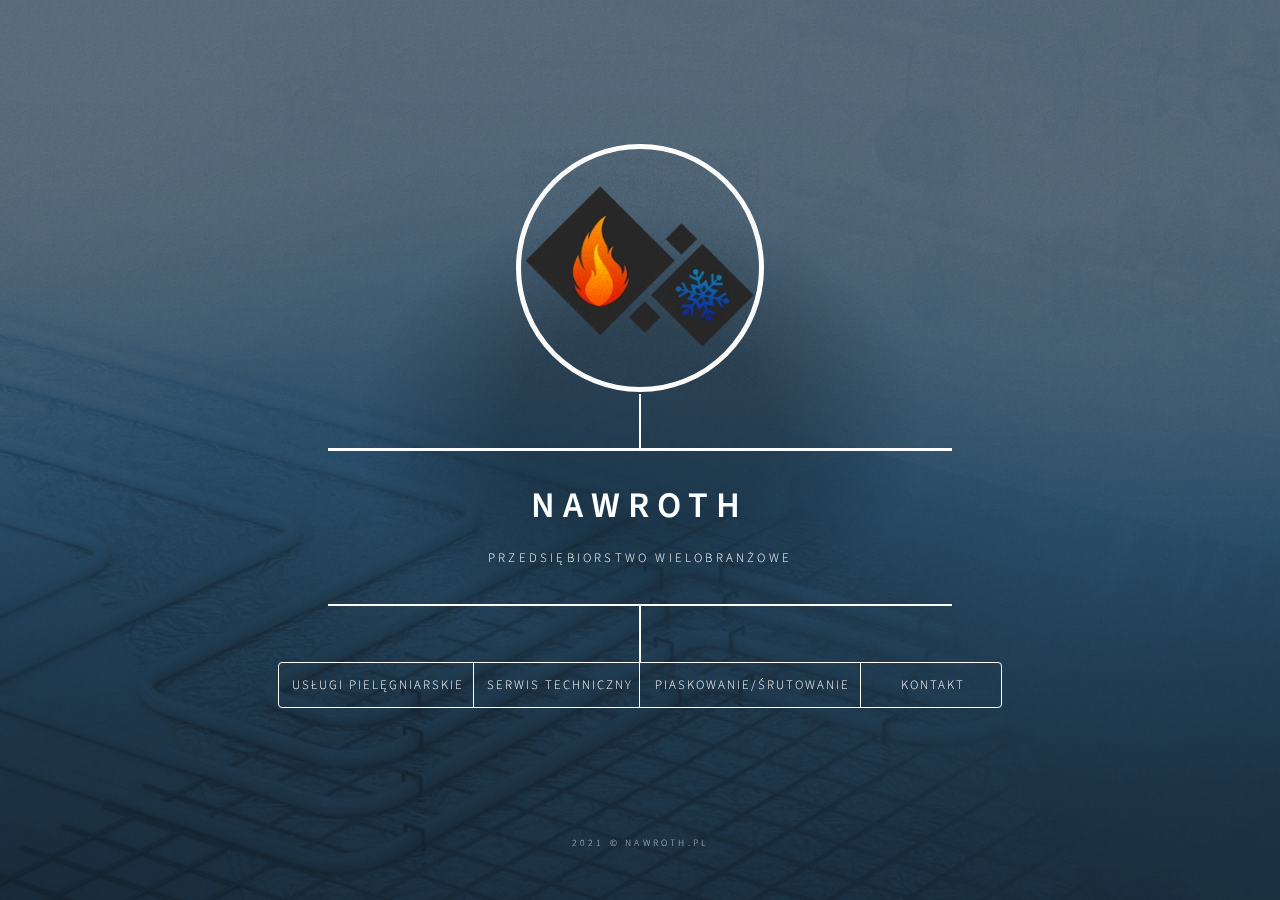
<file: index.html>
<!DOCTYPE HTML>
<html lang="pl">

<head>
	<meta http-equiv="Content-Type" content="text/html; charset=utf-8">
    <meta name="viewport" content="width=device-width, initial-scale=1">

    <title>Nawroth</title>
	
    <meta name="title" content="Nawroth">
    <meta name="description" content="Uslugi wielobranzowe naprawy hydrauliczne, serwis kotlow gazowych, uslugi pielegnacyjne, zastrzyki, obrobka scierna, piaskowanie, srutowanie.">
    <meta name="keywords" content="uslugi pielegnacyjne, serwis urzadzen grzewczych, piaskowanie, srutowanie, usuwanie rdzy, usuwanie zanieczyszczen, naprawy hydrauliczne, przeglad kotla gazowego, zastrzyki, pielegnacje odlezyn">
    <meta name="language" content="pl">
    <meta name="robots" content="index,follow">
	<meta property="og:type" content="website">
	<meta property="og:locale" content="pl_PL">
	<meta http-equiv="cache-control" content="max-age=259200">
	<meta http-equiv="cache-control" content="public">

    <meta name="og:title" content="Nawroth">
    <meta name="og:description" content="Uslugi wielobranzowe naprawy hydrauliczne, serwis kotlow gazowych, uslugi pielegnacyjne, zastrzyki, obrobka scierna, piaskowanie, srutowanie.">

    <link rel="stylesheet" href="assets/css/main.css">
    <noscript><link rel="stylesheet" href="assets/css/noscript.css"></noscript>
	
	<link rel="shortcut icon" href="favicon.ico" type="image/x-icon">
	<link rel="icon" href="favicon.ico" type="image/x-icon">
	<link rel="apple-touch-icon" sizes="180x180" src="assets/img/apple-icon-180x180.png">
	<link rel="icon" type="image/png" sizes="192x192"  src="assets/img/android-icon-192x192.png">
	<link rel="manifest" src="assets/manifest.json">

	<link rel="preconnect" href="https://fonts.gstatic.com" crossorigin>
	<link href="https://fonts.googleapis.com/css2?family=Source+Sans+Pro&display=swap" rel="stylesheet">
    <link rel="preload" href="assets/css/all.css" as="style">
    <link rel="preload" href="assets/css/main.css" as="style">
    <link rel="preload" href="https://fonts.googleapis.com/css2?family=Source+Sans+Pro&display=swap" as="style">
    <link rel="preload" href="assets/webfonts/fa-solid-900.woff2" as="font" type="font/woff2" crossorigin>

	<script defer="defer" id="cookieyes" type="text/javascript" rel="noreferrer" src="https://cdn-cookieyes.com/client_data/dd5b8030cf1541ffa885a582.js"></script>
	<script async src="https://www.googletagmanager.com/gtag/js?id=G-YCEMFHRQF1"></script>
	<script>
	  window.dataLayer = window.dataLayer || [];
	  function gtag(){dataLayer.push(arguments);}
	  gtag('js', new Date());

	  gtag('config', 'G-YCEMFHRQF1');
	</script>
	<!-- Google Tag Manager -->
	<script>(function(w,d,s,l,i){w[l]=w[l]||[];w[l].push({'gtm.start':
	new Date().getTime(),event:'gtm.js'});var f=d.getElementsByTagName(s)[0],
	j=d.createElement(s),dl=l!='dataLayer'?'&l='+l:'';j.async=true;j.src=
	'https://www.googletagmanager.com/gtm.js?id='+i+dl;f.parentNode.insertBefore(j,f);
	})(window,document,'script','dataLayer','GTM-5LZSD3N');</script>
	<!-- End Google Tag Manager -->

</head>

<body class="is-preload">

    <div id="wrapper">

        <header id="header">
            <div class="logo">
                <span class="image main"><picture><source type="image/webp" srcset="images/logo.webp"><img src="images/logo.webp" alt="Logo Nawroth" width="100%" height="100%"></img></picture></span>
            </div>
            <div class="content">
                <div class="inner">
                    <h1>Nawroth</h1>
                    <p>Przedsiębiorstwo wielobranżowe</p>
                </div>
            </div>
            <nav>
                <ul>
                    <li><a href="#uslugi-pielegniarskie">Usługi pielęgniarskie</a></li>
                    <li><a href="#serwis-techniczny">Serwis Techniczny</a></li>
                    <li><a href="#piaskowanie-srutowanie">Piaskowanie/Śrutowanie</a></li>
                    <li><a href="#kontakt">Kontakt</a></li>
                </ul>
            </nav>
        </header>

        <div id="main">

            <article id="uslugi-pielegniarskie">
                <h2 class="major">Usługi pielęgniarskie</h2>
                <span class="image main"><picture><source type="image/webp" srcset="images/uslugi-pielegniarskie.webp"><img src="images/uslugi-pielegniarskie.webp" alt="Usługi Pielęgniarskie" width="100%" height="100%"></img></picture></span>
				<br>
				<br>
				<p>Oferujemy dla państwa szeroki wachlasz usług pielegniarskich z dojazdem do domu chorego. W swoim składzie posiadmy wykwialifikową kadrę medyczną z wieloletnim doświadczeniem oraz ukończonymi kursami specjalistycznymi. Pomagamy z zakresu opieki i pielegnacji nad osobami chorymi w naszej ofercie znajdziesz m.in.</p>
					<ul>
						&#8226 <li>&#8226 &nbsp Toaleta ciała osób leżących,</li>
						&#8226 <li>&#8226 &nbsp Pielęgnacje odleżyn,</li>
						&#8226 <li>&#8226 &nbsp Pielegnacja owrzodzeń kończyn dolnych,</li>
						&#8226 <li>&#8226 &nbsp Iniekcje(zastrzyki) dożylne, podskórne, domięśniowe,</li>
						&#8226 <li>&#8226 &nbsp Zabieg stawiania baniek,</li>
						&#8226 <li>&#8226 &nbsp Kontrola poziomu cukru,</li>
						&#8226 <li>&#8226 &nbsp Pielęgnacja i wymiana stomii,</li>
						&#8226 <li>&#8226 &nbsp Cewnikowanie kobiet,</li>
						&#8226 <li>&#8226 &nbsp Zmiana opatrunków,</li>
						&#8226 <li>&#8226 &nbsp Założenie wenflonu,</li>
						&#8226 <li>&#8226 &nbsp Podłączenie kroplówki.</li>
					</ul>
					<br>
					<div class="table-wrapper">
						<table class="alt">
							<thead>
								<tr>
									<th colspan="6"></th>
								</tr>
							</thead>
							<tbody>
								<tr>
									<td colspan="1"></td>
									<td colspan="4"><center><strong><a href="#kontakt">W celu uzyskania więcej informacji zapraszamy do zakładki &nbsp<i class="fa-xs fas fa-envelope"></i>&nbsp Kontakt</a></strong></center></td>
									<td colspan="1"></td>
								</tr>
							</tbody>
							<tfoot>
								<tr>
									<td colspan="6"></td>
								</tr>
							</tfoot>
						</table>
					</div>
            </article>

            <article id="serwis-techniczny">
                <h2 class="major">Serwis Techniczny</h2>
                <span class="image main"><picture><source type="image/webp" srcset="images/serwis-techniczny.webp"><img src="images/serwis-techniczny.webp" alt="Serwis Techniczny" width="100%" height="100%"></img></picture></span>
                <br><br><p>Świadczymy dla was szeroki usługi z zakresu serwisu urządzeń grzewczych. Naprawiamy kotły gazowe, olejowe, pelletowe, elektyczne, pompy ciepła, klimatyzatory, centrale wentylacyjne   </p>
					<center><h2 class="major">Oferta</h2></center>
					<div class="table-wrapper">
						<table>
							<thead>
								<tr>
									<th colspan="2"><center><strong>Usługa</strong></center></th>
									<th colspan="5"></th>
									<th colspan="2"><center><strong>Cena</strong><br><i>(od)</i></center></th>
								</tr>
							</thead>
							<tbody>
								<tr>
									<td colspan="6">&#8226 <strong>Drobne naprawy hydrauliczne</strong><p><i>(Czyszczenie filtrów skośnych, wymiana filtrów wstępnych, wymiana uszczelek w kranie itp.)</i></p></td>
									<td colspan="2"><center><p>50zł</p></center></td>
								</tr>
								<tr>
									<td colspan="6" rowspan="2">&#8226 <strong>Przegląd kotła atmosferycznego</strong><p><i>(Kompletny przegląd kotła atmosferycznego składa się z wyczyszczenie powierzchni palnikowej wymiennika, elektrody jonizacyjnej i zapłonowej. Sprawdzenie szczeloności hydraulicznej i gazowej oraz poprawności działania urządzenia.)</i></p></td>
									<td colspan="2" rowspan="2"><center><p>150zł</p></center></td>
								</tr>								
								<tr>
								</tr>								
								<tr>
								</tr>
								<tr>
									<td colspan="6">&#8226 <strong>Przegląd kotła gazowego kondensacyjnego do 35 kW</strong><p><i>(Kompletny przegląd kotłow)</i></p></td>
									<td colspan="2"><center><p>200zł</p></center></td>
								</tr>
								<tr>
									<td colspan="6">&#8226 <strong>Przegląd kotła gazowego kondensacyjnego od 35 kW do 70kW</strong></td>
									<td colspan="2"><center><p>400zł</p></center></td>
								</tr>
							</tbody>
							<tfoot>
								<tr>
									<td colspan="7"></td>
									<td><br><aside><h4><a href="#kontakt"><p>Kontakt</p></a></h4></aside></td>
								</tr>
							</tfoot>
						</table>
					</div>
			</article>

            <article id="piaskowanie-srutowanie">
                <h2 class="major">Piaskowanie / Śrutowanie</h2>
                <span class="image main"><picture><source type="image/webp" srcset="images/piaskowanie-srutowanie.webp"><img src="images/piaskowanie-srutowanie.webp" alt="Piaskowanie Śrutowanie" width="100%" height="100%"></img></picture></span><br><br>
				<p>Piaskowanie to zabieg, który usuwa stara powierzchnie lakierniczą oraz korozję powstałą na metalu. Mimo że uzyskany efekt jest zbliżony do szlifowania, to jednak oczyszczona za pomocą piaskarki do piaskowania powierzchnia zyskuje delikatną szorstkość, która stanowi idealną bazę do malowania proszkowego. Czyszczenie powierzchni metalicznej odbywa się przy użyciu określonych materiałów ściernych pod ciśnieniem sprężonego powietrza lub pyłu.</p>
				<ul>
					&#8226 <li>&#8226 &nbsp Usunięcie powłok malarskich, rdzy i zanieczyszczeń,</li>
					&#8226 <li>&#8226 &nbsp Ujednolicenie powierzchni,</li>
					&#8226 <li>&#8226 &nbsp Usunięcie skutków poprzednich obróbek,</li>
					&#8226 <li>&#8226 &nbsp Nadanie odpowiedniej chropowatości w celu przygotowania powierzchni pod malowanie, metalizację natryskową, laminowanie.</li>
				</ul>
				<br>
				<aside><a href="#kontakt"><h4 style="text-align:right;padding:4px;">Kontakt</h4></a></aside>
			</article>

            <article id="kontakt">
                <h2 class="major">Kontakt</h2>
                <div class="table-wrapper">
                    <table>
                        <thead>
                            <tr>
                                <th colspan="3"><center><strong><i class="fa-xs fas fa-address-card"></i>&nbsp; Nazwa</strong></center></th>
                                <th colspan="5"><center><strong><i class="fa-xs fas fa-building"></i>&nbsp; Adres</strong></center></th>
                            </tr>
                        </thead>
                        <tbody>
                            <tr>
                                <td colspan="3"><center><h3>Dariusz Nawrot</h3></center></td>
                                <td colspan="5"><center><h4>ul. Grzybowa 11, 43-600 Jaworzno</h4></center></td>
                            </tr>
                        </tbody>
						<tfoot>
						</tfoot>
					</table>
                </div>
                <div class="table-wrapper">
					<table class="alt">
                        <thead>
							<tr>
                                <th colspan="2"><center><strong><i class="fa-xs fas fa-briefcase"></i>&nbsp; Oferta</strong></center></th>
                                <th colspan="1"></th>
                                <th colspan="5"><center><strong><i class="fa-xs fas fa-phone"></i>&nbsp; Telefon</strong></center></th>
                            </tr>
						</thead>
						<tbody>
                            <tr>
                                <td colspan="3"><strong>&nbsp; &nbsp; &nbsp; • &nbsp; Usługi pielęgniarskie</strong></td>
                                <td colspan="5"><center><p5><a href="tel:+48889662694">889-662-694</a></p5></center></td>
                            </tr>
                            <tr>
                                <td colspan="3"><strong>&nbsp; &nbsp; &nbsp; • &nbsp; Serwis urządzeń grzewczych</strong></td>
                                <td colspan="5"><center><p5><a href="tel:+48530071148">530-071-148</a></p5></center></td>
                            </tr>
							<tr>
                                <td colspan="3"><strong>&nbsp; &nbsp; &nbsp; • &nbsp; Obróbka ścierna</strong></td>
                                <td colspan="5"><center><p5><a href="tel:+48884310077">884-310-077</a></p5></center></td>
                            </tr>
							<tr>
								<td colspan="10">
									<br>
									<br>
									<center>
									<iframe class="googlemap" src="https://www.google.com/maps/embed?pb=!1m18!1m12!1m3!1d740.0737545733999!2d19.320381529268776!3d50.189149798715036!2m3!1f0!2f0!3f0!3m2!1i1024!2i768!4f13.1!3m3!1m2!1s0x4716e82da25211d9%3A0x5f634eada76bb0b9!2sGrzybowa%2011%2C%2043-600%20Jaworzno!5e1!3m2!1spl!2spl!4v1613688582220!5m2!1spl!2spl"></iframe>
									</center>
									<br>
									<br>
								</td>
                            </tr>
                            <tr>
                                <td colspan="8"><center><a href="#"><h6>Strona główna.</h6></a></center></td>
                            </tr>
                        </tbody>
						<tfoot>
							<tr>
								<th colspan="7">
								</th>
								<th colspan="1">
									<aside>
									<h4 style="text-align:right;padding:4px;"><a href="mailto:kontakt@nawroth.pl" target="_blank"><i class="fa-xs fas fa-envelope"></i> kontakt@nawroth.pl</a></h4>
									</aside>
								</th>
							</tr>
						</tfoot>
                    </table>
                </div>
            </article>

        </div>

        <footer id="footer">
            <p class="copyright">2021 &copy; NAWROTH.PL</p>
        </footer>

    </div>

    <div id="bg"></div>

    <script src="assets/js/jquery.min.js"></script>
    <script src="assets/js/browser.min.js"></script>
    <script src="assets/js/breakpoints.min.js"></script>
    <script src="assets/js/util.js"></script>
    <script src="assets/js/main.js"></script>


	<!-- Google Tag Manager (noscript) -->
	<noscript><iframe src="https://www.googletagmanager.com/ns.html?id=GTM-5LZSD3N"
	height="0" width="0" style="display:none;visibility:hidden"></iframe></noscript>
	<!-- End Google Tag Manager (noscript) -->
</body>

</html>
</file>
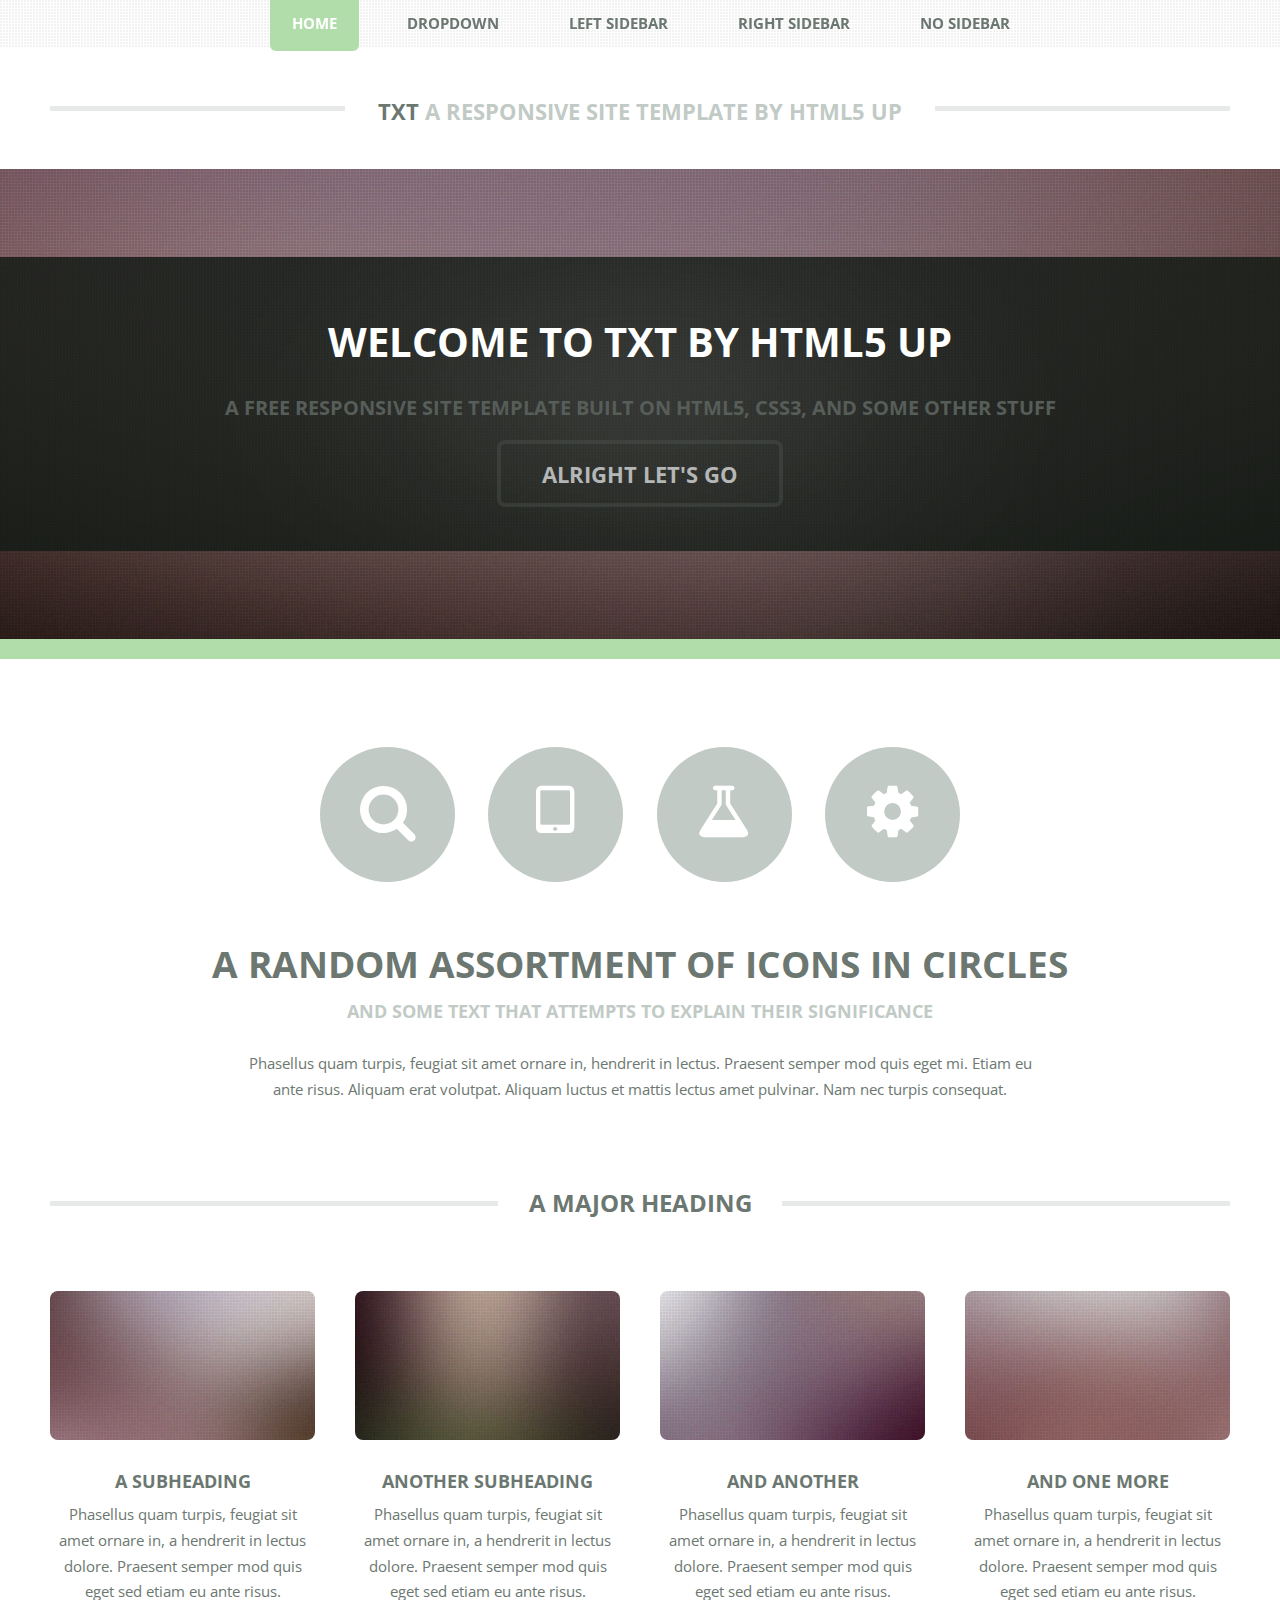
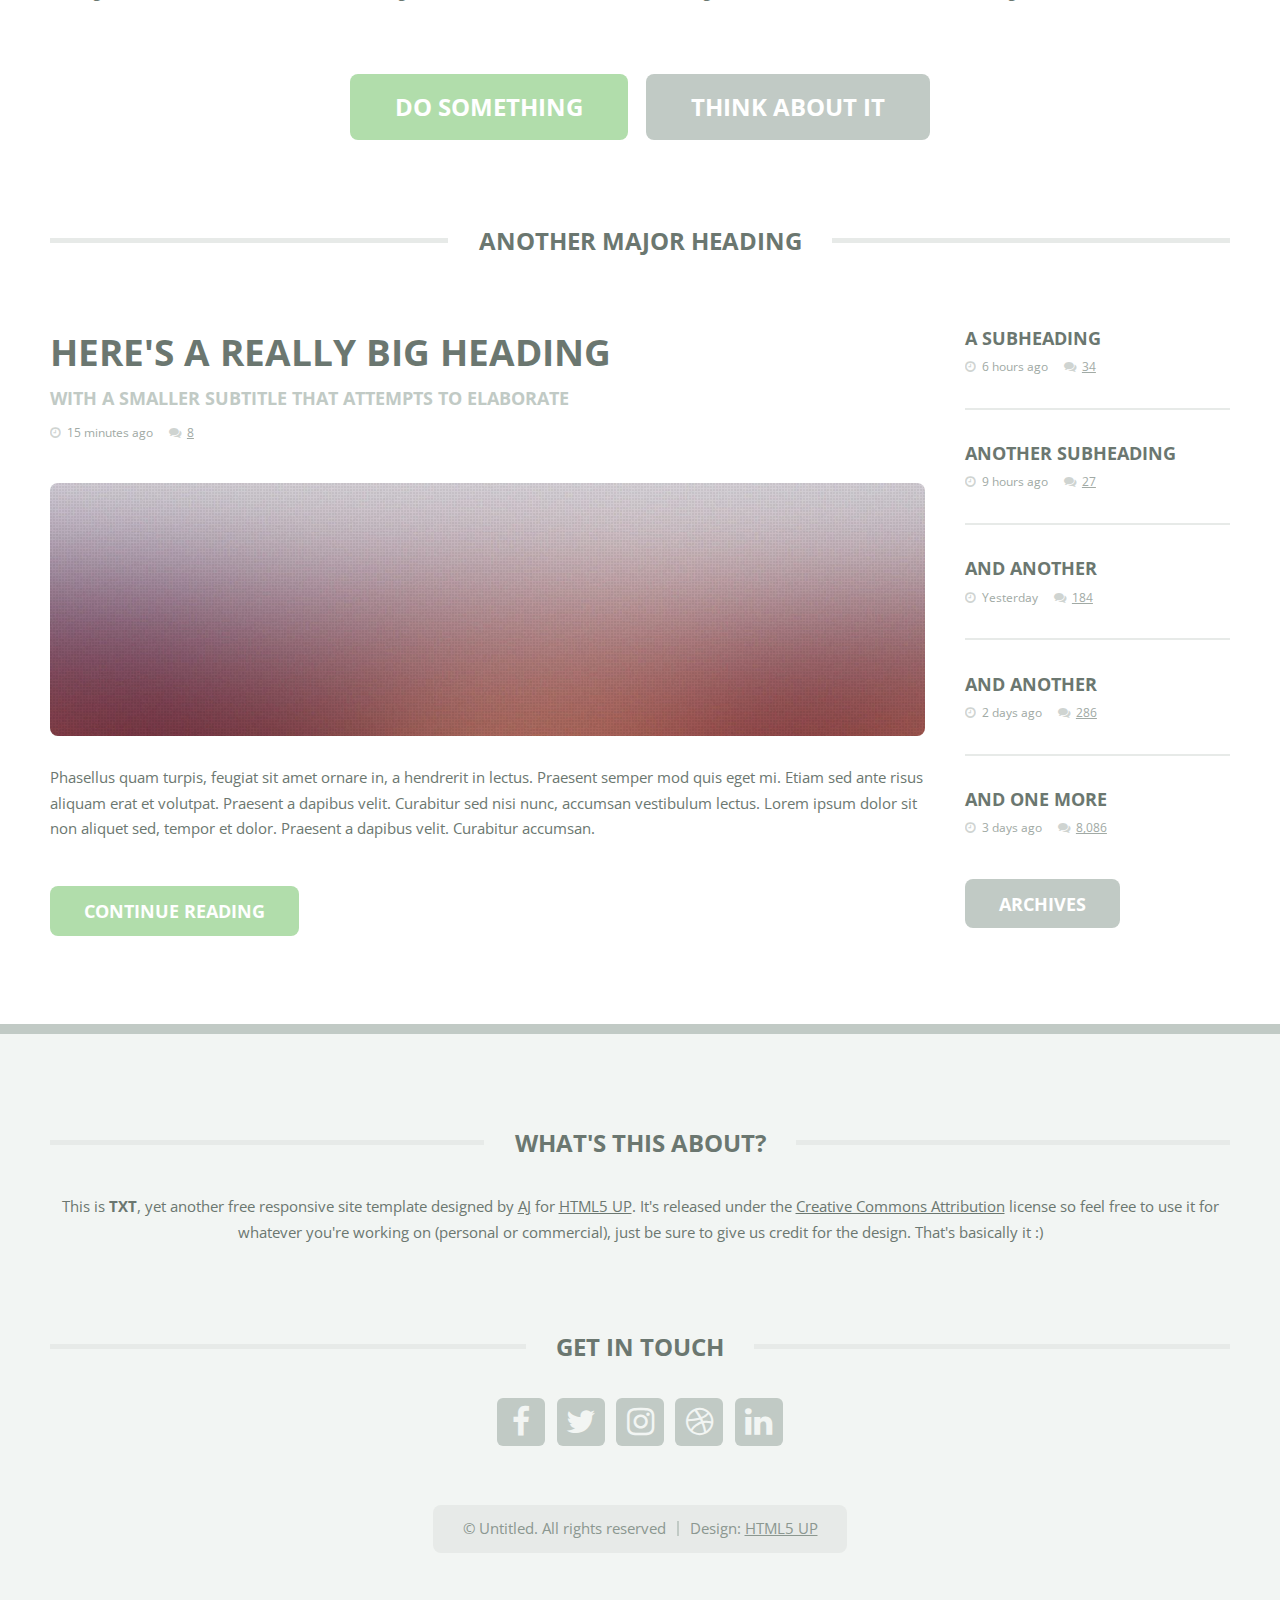
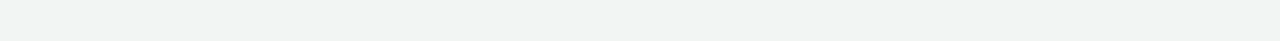
<file: html5up-txt/index.html>
<!DOCTYPE HTML>
<!--
	TXT by HTML5 UP
	html5up.net | @ajlkn
	Free for personal and commercial use under the CCA 3.0 license (html5up.net/license)
-->
<html>
	<head>
		<title>TXT by HTML5 UP</title>
		<meta charset="utf-8" />
		<meta name="viewport" content="width=device-width, initial-scale=1, user-scalable=no" />
		<link rel="stylesheet" href="assets/css/main.css" />
	</head>
	<body class="homepage is-preload">
		<div id="page-wrapper">

			<!-- Header -->
				<header id="header">
					<div class="logo container">
						<div>
							<h1><a href="index.html" id="logo">TXT</a></h1>
							<p>A responsive site template by HTML5 UP</p>
						</div>
					</div>
				</header>

			<!-- Nav -->
				<nav id="nav">
					<ul>
						<li class="current"><a href="index.html">Home</a></li>
						<li>
							<a href="#">Dropdown</a>
							<ul>
								<li><a href="#">Lorem ipsum dolor</a></li>
								<li><a href="#">Magna phasellus</a></li>
								<li>
									<a href="#">Phasellus consequat</a>
									<ul>
										<li><a href="#">Lorem ipsum dolor</a></li>
										<li><a href="#">Phasellus consequat</a></li>
										<li><a href="#">Magna phasellus</a></li>
										<li><a href="#">Etiam dolore nisl</a></li>
									</ul>
								</li>
								<li><a href="#">Veroeros feugiat</a></li>
							</ul>
						</li>
						<li><a href="left-sidebar.html">Left Sidebar</a></li>
						<li><a href="right-sidebar.html">Right Sidebar</a></li>
						<li><a href="no-sidebar.html">No Sidebar</a></li>
					</ul>
				</nav>

			<!-- Banner -->
				<section id="banner">
					<div class="content">
						<h2>Welcome to TXT by HTML5 UP</h2>
						<p>A free responsive site template built on HTML5, CSS3, and some other stuff</p>
						<a href="#main" class="button scrolly">Alright let's go</a>
					</div>
				</section>

			<!-- Main -->
				<section id="main">
					<div class="container">
						<div class="row gtr-200">
							<div class="col-12">

								<!-- Highlight -->
									<section class="box highlight">
										<ul class="special">
											<li><a href="#" class="icon fa-search"><span class="label">Magnifier</span></a></li>
											<li><a href="#" class="icon fa-tablet"><span class="label">Tablet</span></a></li>
											<li><a href="#" class="icon fa-flask"><span class="label">Flask</span></a></li>
											<li><a href="#" class="icon fa-cog"><span class="label">Cog?</span></a></li>
										</ul>
										<header>
											<h2>A random assortment of icons in circles</h2>
											<p>And some text that attempts to explain their significance</p>
										</header>
										<p>
											Phasellus quam turpis, feugiat sit amet ornare in, hendrerit in lectus. Praesent semper mod quis eget mi. Etiam eu<br />
											ante risus. Aliquam erat volutpat. Aliquam luctus et mattis lectus amet pulvinar. Nam nec turpis consequat.
										</p>
									</section>

							</div>
							<div class="col-12">

								<!-- Features -->
									<section class="box features">
										<h2 class="major"><span>A Major Heading</span></h2>
										<div>
											<div class="row">
												<div class="col-3 col-6-medium col-12-small">

													<!-- Feature -->
														<section class="box feature">
															<a href="#" class="image featured"><img src="images/pic01.jpg" alt="" /></a>
															<h3><a href="#">A Subheading</a></h3>
															<p>
																Phasellus quam turpis, feugiat sit amet ornare in, a hendrerit in
																lectus dolore. Praesent semper mod quis eget sed etiam eu ante risus.
															</p>
														</section>

												</div>
												<div class="col-3 col-6-medium col-12-small">

													<!-- Feature -->
														<section class="box feature">
															<a href="#" class="image featured"><img src="images/pic02.jpg" alt="" /></a>
															<h3><a href="#">Another Subheading</a></h3>
															<p>
																Phasellus quam turpis, feugiat sit amet ornare in, a hendrerit in
																lectus dolore. Praesent semper mod quis eget sed etiam eu ante risus.
															</p>
														</section>

												</div>
												<div class="col-3 col-6-medium col-12-small">

													<!-- Feature -->
														<section class="box feature">
															<a href="#" class="image featured"><img src="images/pic03.jpg" alt="" /></a>
															<h3><a href="#">And Another</a></h3>
															<p>
																Phasellus quam turpis, feugiat sit amet ornare in, a hendrerit in
																lectus dolore. Praesent semper mod quis eget sed etiam eu ante risus.
															</p>
														</section>

												</div>
												<div class="col-3 col-6-medium col-12-small">

													<!-- Feature -->
														<section class="box feature">
															<a href="#" class="image featured"><img src="images/pic04.jpg" alt="" /></a>
															<h3><a href="#">And One More</a></h3>
															<p>
																Phasellus quam turpis, feugiat sit amet ornare in, a hendrerit in
																lectus dolore. Praesent semper mod quis eget sed etiam eu ante risus.
															</p>
														</section>

												</div>
												<div class="col-12">
													<ul class="actions">
														<li><a href="#" class="button large">Do Something</a></li>
														<li><a href="#" class="button alt large">Think About It</a></li>
													</ul>
												</div>
											</div>
										</div>
									</section>

							</div>
							<div class="col-12">

								<!-- Blog -->
									<section class="box blog">
										<h2 class="major"><span>Another Major Heading</span></h2>
										<div>
											<div class="row">
												<div class="col-9 col-12-medium">
													<div class="content">

														<!-- Featured Post -->
															<article class="box post">
																<header>
																	<h3><a href="#">Here's a really big heading</a></h3>
																	<p>With a smaller subtitle that attempts to elaborate</p>
																	<ul class="meta">
																		<li class="icon fa-clock-o">15 minutes ago</li>
																		<li class="icon fa-comments"><a href="#">8</a></li>
																	</ul>
																</header>
																<a href="#" class="image featured"><img src="images/pic05.jpg" alt="" /></a>
																<p>
																	Phasellus quam turpis, feugiat sit amet ornare in, a hendrerit in lectus. Praesent
																	semper mod quis eget mi. Etiam sed ante risus aliquam erat et volutpat. Praesent a
																	dapibus velit. Curabitur sed nisi nunc, accumsan vestibulum lectus. Lorem ipsum
																	dolor sit non aliquet sed, tempor et dolor.  Praesent a dapibus velit. Curabitur
																	accumsan.
																</p>
																<a href="#" class="button">Continue Reading</a>
															</article>

													</div>
												</div>
												<div class="col-3 col-12-medium">
													<div class="sidebar">

														<!-- Archives -->
															<ul class="divided">
																<li>
																	<article class="box post-summary">
																		<h3><a href="#">A Subheading</a></h3>
																		<ul class="meta">
																			<li class="icon fa-clock-o">6 hours ago</li>
																			<li class="icon fa-comments"><a href="#">34</a></li>
																		</ul>
																	</article>
																</li>
																<li>
																	<article class="box post-summary">
																		<h3><a href="#">Another Subheading</a></h3>
																		<ul class="meta">
																			<li class="icon fa-clock-o">9 hours ago</li>
																			<li class="icon fa-comments"><a href="#">27</a></li>
																		</ul>
																	</article>
																</li>
																<li>
																	<article class="box post-summary">
																		<h3><a href="#">And Another</a></h3>
																		<ul class="meta">
																			<li class="icon fa-clock-o">Yesterday</li>
																			<li class="icon fa-comments"><a href="#">184</a></li>
																		</ul>
																	</article>
																</li>
																<li>
																	<article class="box post-summary">
																		<h3><a href="#">And Another</a></h3>
																		<ul class="meta">
																			<li class="icon fa-clock-o">2 days ago</li>
																			<li class="icon fa-comments"><a href="#">286</a></li>
																		</ul>
																	</article>
																</li>
																<li>
																	<article class="box post-summary">
																		<h3><a href="#">And One More</a></h3>
																		<ul class="meta">
																			<li class="icon fa-clock-o">3 days ago</li>
																			<li class="icon fa-comments"><a href="#">8,086</a></li>
																		</ul>
																	</article>
																</li>
															</ul>
															<a href="#" class="button alt">Archives</a>

													</div>
												</div>
											</div>
										</div>
									</section>

							</div>
						</div>
					</div>
				</section>

			<!-- Footer -->
				<footer id="footer">
					<div class="container">
						<div class="row gtr-200">
							<div class="col-12">

								<!-- About -->
									<section>
										<h2 class="major"><span>What's this about?</span></h2>
										<p>
											This is <strong>TXT</strong>, yet another free responsive site template designed by
											<a href="http://twitter.com/ajlkn">AJ</a> for <a href="http://html5up.net">HTML5 UP</a>. It's released under the
											<a href="http://html5up.net/license/">Creative Commons Attribution</a> license so feel free to use it for
											whatever you're working on (personal or commercial), just be sure to give us credit for the design.
											That's basically it :)
										</p>
									</section>

							</div>
							<div class="col-12">

								<!-- Contact -->
									<section>
										<h2 class="major"><span>Get in touch</span></h2>
										<ul class="contact">
											<li><a class="icon fa-facebook" href="#"><span class="label">Facebook</span></a></li>
											<li><a class="icon fa-twitter" href="#"><span class="label">Twitter</span></a></li>
											<li><a class="icon fa-instagram" href="#"><span class="label">Instagram</span></a></li>
											<li><a class="icon fa-dribbble" href="#"><span class="label">Dribbble</span></a></li>
											<li><a class="icon fa-linkedin" href="#"><span class="label">LinkedIn</span></a></li>
										</ul>
									</section>

							</div>
						</div>

						<!-- Copyright -->
							<div id="copyright">
								<ul class="menu">
									<li>&copy; Untitled. All rights reserved</li><li>Design: <a href="http://html5up.net">HTML5 UP</a></li>
								</ul>
							</div>

					</div>
				</footer>

		</div>

		<!-- Scripts -->
			<script src="assets/js/jquery.min.js"></script>
			<script src="assets/js/jquery.dropotron.min.js"></script>
			<script src="assets/js/jquery.scrolly.min.js"></script>
			<script src="assets/js/browser.min.js"></script>
			<script src="assets/js/breakpoints.min.js"></script>
			<script src="assets/js/util.js"></script>
			<script src="assets/js/main.js"></script>

	</body>
</html>
</file>
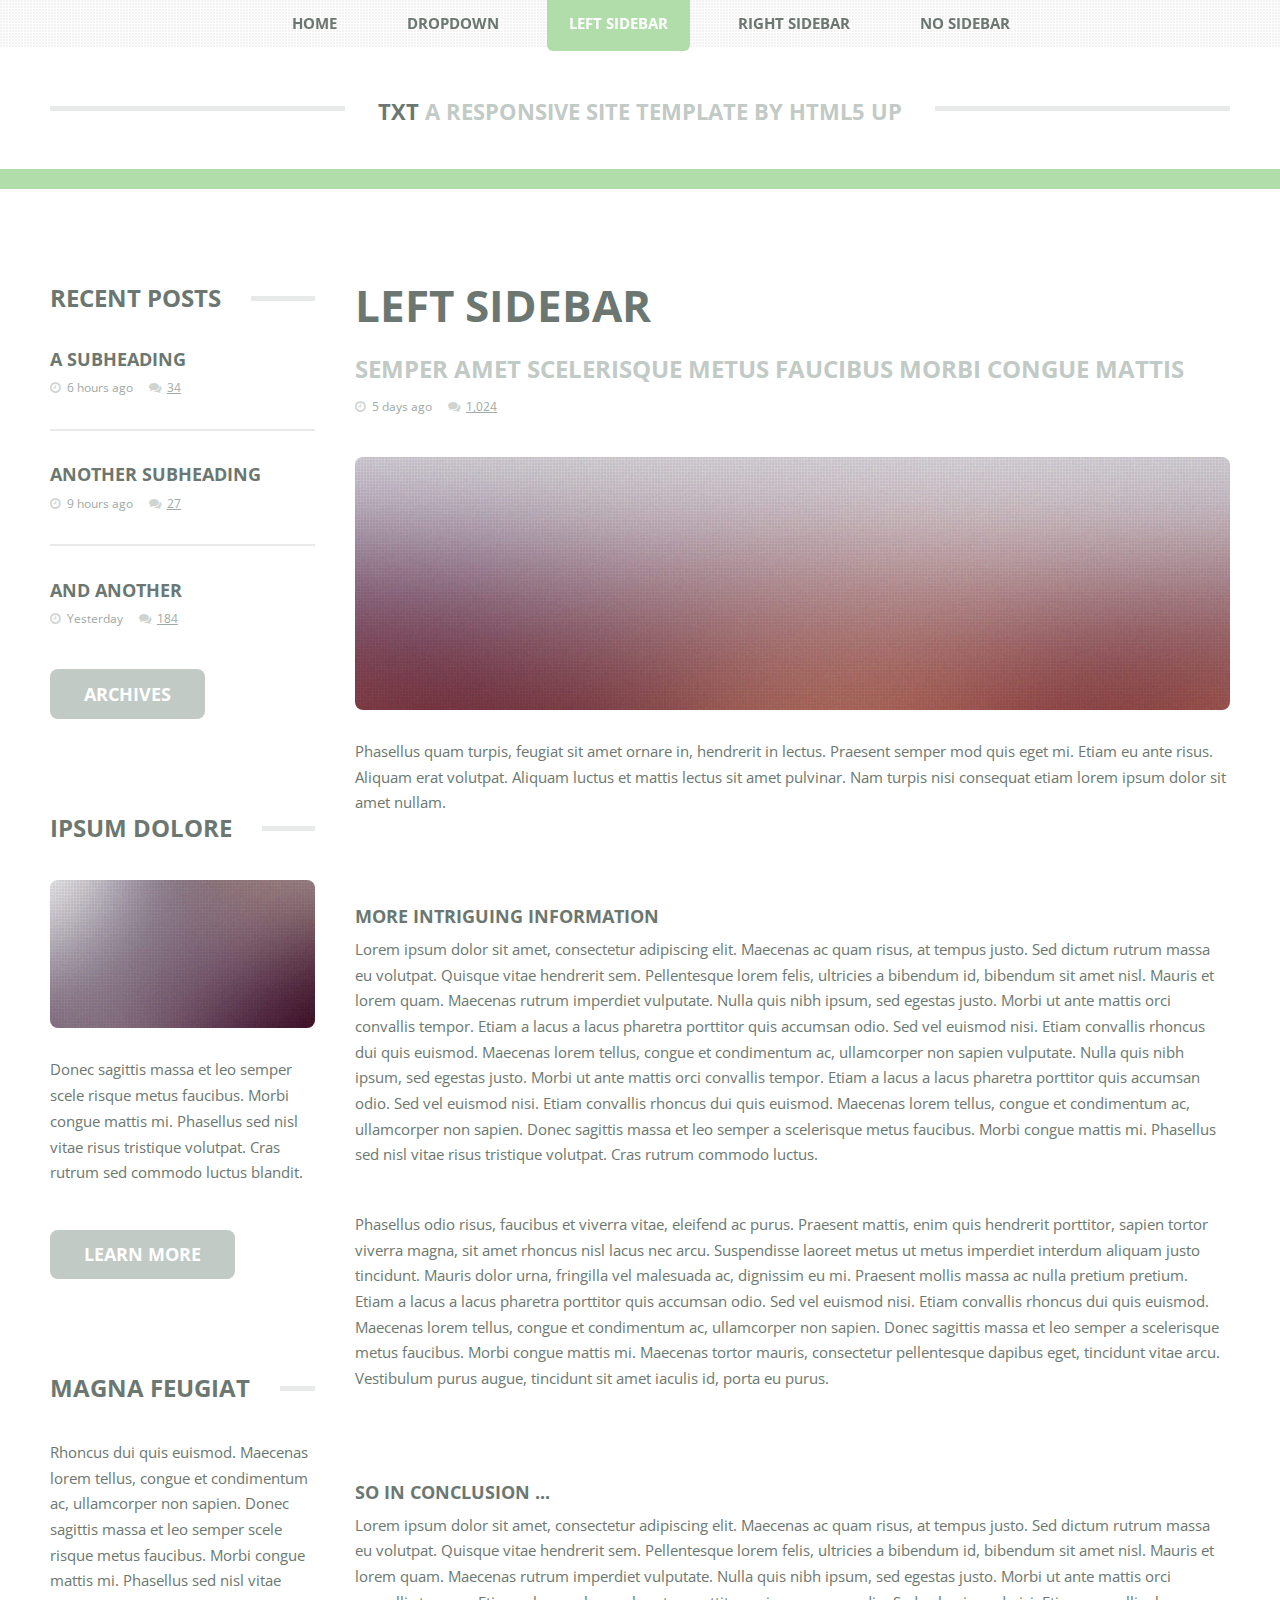
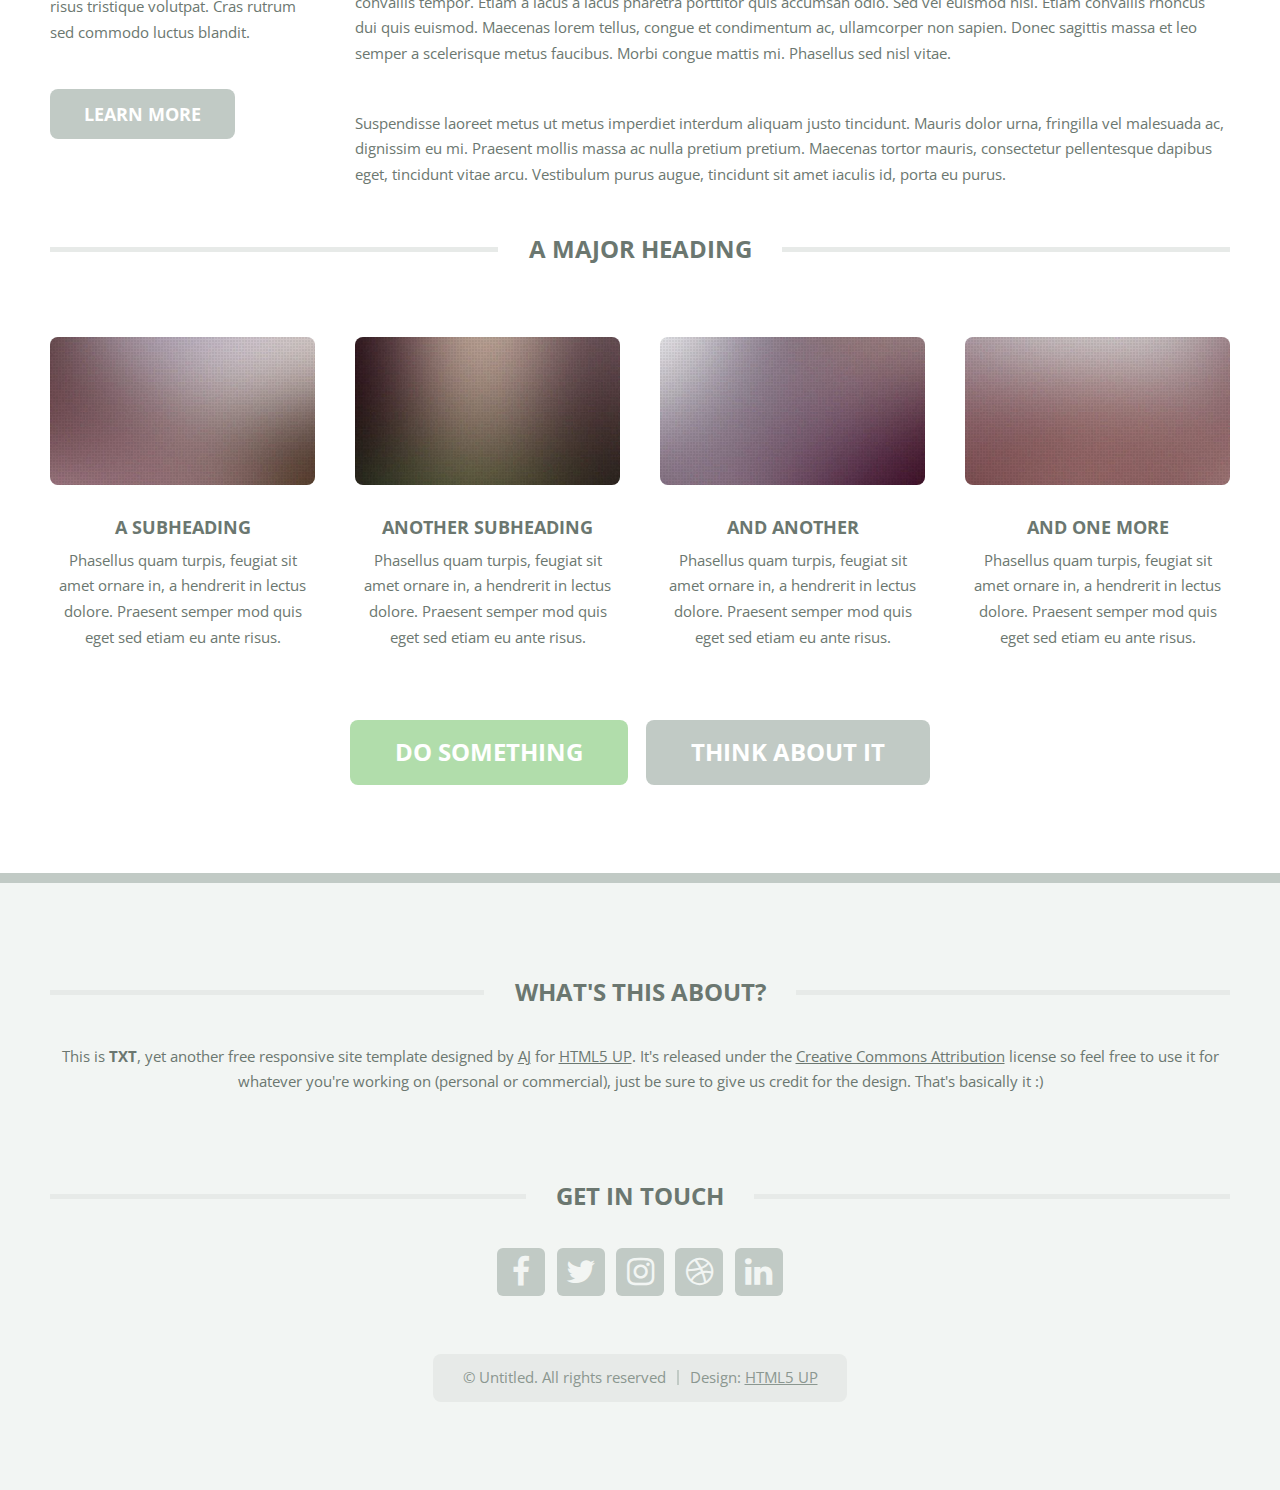
<file: html5up-txt/left-sidebar.html>
<!DOCTYPE HTML>
<!--
	TXT by HTML5 UP
	html5up.net | @ajlkn
	Free for personal and commercial use under the CCA 3.0 license (html5up.net/license)
-->
<html>
	<head>
		<title>Left Sidebar - TXT by HTML5 UP</title>
		<meta charset="utf-8" />
		<meta name="viewport" content="width=device-width, initial-scale=1, user-scalable=no" />
		<link rel="stylesheet" href="assets/css/main.css" />
	</head>
	<body class="is-preload">
		<div id="page-wrapper">

			<!-- Header -->
				<header id="header">
					<div class="logo container">
						<div>
							<h1><a href="index.html" id="logo">TXT</a></h1>
							<p>A responsive site template by HTML5 UP</p>
						</div>
					</div>
				</header>

			<!-- Nav -->
				<nav id="nav">
					<ul>
						<li><a href="index.html">Home</a></li>
						<li>
							<a href="#">Dropdown</a>
							<ul>
								<li><a href="#">Lorem ipsum dolor</a></li>
								<li><a href="#">Magna phasellus</a></li>
								<li>
									<a href="#">Phasellus consequat</a>
									<ul>
										<li><a href="#">Lorem ipsum dolor</a></li>
										<li><a href="#">Phasellus consequat</a></li>
										<li><a href="#">Magna phasellus</a></li>
										<li><a href="#">Etiam dolore nisl</a></li>
									</ul>
								</li>
								<li><a href="#">Veroeros feugiat</a></li>
							</ul>
						</li>
						<li class="current"><a href="left-sidebar.html">Left Sidebar</a></li>
						<li><a href="right-sidebar.html">Right Sidebar</a></li>
						<li><a href="no-sidebar.html">No Sidebar</a></li>
					</ul>
				</nav>

			<!-- Main -->
				<section id="main">
					<div class="container">
						<div class="row">
							<div class="col-3 col-12-medium">
								<div class="sidebar">

									<!-- Sidebar -->

										<!-- Recent Posts -->
											<section>
												<h2 class="major"><span>Recent Posts</span></h2>
												<ul class="divided">
													<li>
														<article class="box post-summary">
															<h3><a href="#">A Subheading</a></h3>
															<ul class="meta">
																<li class="icon fa-clock-o">6 hours ago</li>
																<li class="icon fa-comments"><a href="#">34</a></li>
															</ul>
														</article>
													</li>
													<li>
														<article class="box post-summary">
															<h3><a href="#">Another Subheading</a></h3>
															<ul class="meta">
																<li class="icon fa-clock-o">9 hours ago</li>
																<li class="icon fa-comments"><a href="#">27</a></li>
															</ul>
														</article>
													</li>
													<li>
														<article class="box post-summary">
															<h3><a href="#">And Another</a></h3>
															<ul class="meta">
																<li class="icon fa-clock-o">Yesterday</li>
																<li class="icon fa-comments"><a href="#">184</a></li>
															</ul>
														</article>
													</li>
												</ul>
												<a href="#" class="button alt">Archives</a>
											</section>

										<!-- Something -->
											<section>
												<h2 class="major"><span>Ipsum Dolore</span></h2>
												<a href="#" class="image featured"><img src="images/pic03.jpg" alt="" /></a>
												<p>
													Donec sagittis massa et leo semper scele risque metus faucibus. Morbi congue mattis mi.
													Phasellus sed nisl vitae risus tristique volutpat. Cras rutrum sed commodo luctus blandit.
												</p>
												<a href="#" class="button alt">Learn more</a>
											</section>

										<!-- Something -->
											<section>
												<h2 class="major"><span>Magna Feugiat</span></h2>
												<p>
													Rhoncus dui quis euismod. Maecenas lorem tellus, congue et condimentum ac, ullamcorper non sapien.
													Donec sagittis massa et leo semper scele risque metus faucibus. Morbi congue mattis mi.
													Phasellus sed nisl vitae risus tristique volutpat. Cras rutrum sed commodo luctus blandit.
												</p>
												<a href="#" class="button alt">Learn more</a>
											</section>

								</div>
							</div>
							<div class="col-9 col-12-medium imp-medium">
								<div class="content">

									<!-- Content -->

										<article class="box page-content">

											<header>
												<h2>Left Sidebar</h2>
												<p>Semper amet scelerisque metus faucibus morbi congue mattis</p>
												<ul class="meta">
													<li class="icon fa-clock-o">5 days ago</li>
													<li class="icon fa-comments"><a href="#">1,024</a></li>
												</ul>
											</header>

											<section>
												<span class="image featured"><img src="images/pic05.jpg" alt="" /></span>
												<p>
													Phasellus quam turpis, feugiat sit amet ornare in, hendrerit in lectus.
													Praesent semper mod quis eget mi. Etiam eu ante risus. Aliquam erat volutpat.
													Aliquam luctus et mattis lectus sit amet pulvinar. Nam turpis nisi
													consequat etiam lorem ipsum dolor sit amet nullam.
												</p>
											</section>

											<section>
												<h3>More intriguing information</h3>
												<p>
													Lorem ipsum dolor sit amet, consectetur adipiscing elit. Maecenas ac quam risus, at tempus
													justo. Sed dictum rutrum massa eu volutpat. Quisque vitae hendrerit sem. Pellentesque lorem felis,
													ultricies a bibendum id, bibendum sit amet nisl. Mauris et lorem quam. Maecenas rutrum imperdiet
													vulputate. Nulla quis nibh ipsum, sed egestas justo. Morbi ut ante mattis orci convallis tempor.
													Etiam a lacus a lacus pharetra porttitor quis accumsan odio. Sed vel euismod nisi. Etiam convallis
													rhoncus dui quis euismod. Maecenas lorem tellus, congue et condimentum ac, ullamcorper non sapien
													vulputate. Nulla quis nibh ipsum, sed egestas justo. Morbi ut ante mattis orci convallis tempor.
													Etiam a lacus a lacus pharetra porttitor quis accumsan odio. Sed vel euismod nisi. Etiam convallis
													rhoncus dui quis euismod. Maecenas lorem tellus, congue et condimentum ac, ullamcorper non sapien.
													Donec sagittis massa et leo semper a scelerisque metus faucibus. Morbi congue mattis mi.
													Phasellus sed nisl vitae risus tristique volutpat. Cras rutrum commodo luctus.
												</p>
												<p>
													Phasellus odio risus, faucibus et viverra vitae, eleifend ac purus. Praesent mattis, enim
													quis hendrerit porttitor, sapien tortor viverra magna, sit amet rhoncus nisl lacus nec arcu.
													Suspendisse laoreet metus ut metus imperdiet interdum aliquam justo tincidunt. Mauris dolor urna,
													fringilla vel malesuada ac, dignissim eu mi. Praesent mollis massa ac nulla pretium pretium.
													Etiam a lacus a lacus pharetra porttitor quis accumsan odio. Sed vel euismod nisi. Etiam convallis
													rhoncus dui quis euismod. Maecenas lorem tellus, congue et condimentum ac, ullamcorper non sapien.
													Donec sagittis massa et leo semper a scelerisque metus faucibus. Morbi congue mattis mi.
													Maecenas tortor mauris, consectetur pellentesque dapibus eget, tincidunt vitae arcu.
													Vestibulum purus augue, tincidunt sit amet iaculis id, porta eu purus.
												</p>
											</section>

											<section>
												<h3>So in conclusion ...</h3>
												<p>
													Lorem ipsum dolor sit amet, consectetur adipiscing elit. Maecenas ac quam risus, at tempus
													justo. Sed dictum rutrum massa eu volutpat. Quisque vitae hendrerit sem. Pellentesque lorem felis,
													ultricies a bibendum id, bibendum sit amet nisl. Mauris et lorem quam. Maecenas rutrum imperdiet
													vulputate. Nulla quis nibh ipsum, sed egestas justo. Morbi ut ante mattis orci convallis tempor.
													Etiam a lacus a lacus pharetra porttitor quis accumsan odio. Sed vel euismod nisi. Etiam convallis
													rhoncus dui quis euismod. Maecenas lorem tellus, congue et condimentum ac, ullamcorper non sapien.
													Donec sagittis massa et leo semper a scelerisque metus faucibus. Morbi congue mattis mi.
													Phasellus sed nisl vitae.
												</p>
												<p>
													Suspendisse laoreet metus ut metus imperdiet interdum aliquam justo tincidunt. Mauris dolor urna,
													fringilla vel malesuada ac, dignissim eu mi. Praesent mollis massa ac nulla pretium pretium.
													Maecenas tortor mauris, consectetur pellentesque dapibus eget, tincidunt vitae arcu.
													Vestibulum purus augue, tincidunt sit amet iaculis id, porta eu purus.
												</p>
											</section>

										</article>

								</div>
							</div>
							<div class="col-12">

								<!-- Features -->
									<section class="box features">
										<h2 class="major"><span>A Major Heading</span></h2>
										<div>
											<div class="row">
												<div class="col-3 col-6-medium col-12-small">

													<!-- Feature -->
														<section class="box feature">
															<a href="#" class="image featured"><img src="images/pic01.jpg" alt="" /></a>
															<h3><a href="#">A Subheading</a></h3>
															<p>
																Phasellus quam turpis, feugiat sit amet ornare in, a hendrerit in
																lectus dolore. Praesent semper mod quis eget sed etiam eu ante risus.
															</p>
														</section>

												</div>
												<div class="col-3 col-6-medium col-12-small">

													<!-- Feature -->
														<section class="box feature">
															<a href="#" class="image featured"><img src="images/pic02.jpg" alt="" /></a>
															<h3><a href="#">Another Subheading</a></h3>
															<p>
																Phasellus quam turpis, feugiat sit amet ornare in, a hendrerit in
																lectus dolore. Praesent semper mod quis eget sed etiam eu ante risus.
															</p>
														</section>

												</div>
												<div class="col-3 col-6-medium col-12-small">

													<!-- Feature -->
														<section class="box feature">
															<a href="#" class="image featured"><img src="images/pic03.jpg" alt="" /></a>
															<h3><a href="#">And Another</a></h3>
															<p>
																Phasellus quam turpis, feugiat sit amet ornare in, a hendrerit in
																lectus dolore. Praesent semper mod quis eget sed etiam eu ante risus.
															</p>
														</section>

												</div>
												<div class="col-3 col-6-medium col-12-small">

													<!-- Feature -->
														<section class="box feature">
															<a href="#" class="image featured"><img src="images/pic04.jpg" alt="" /></a>
															<h3><a href="#">And One More</a></h3>
															<p>
																Phasellus quam turpis, feugiat sit amet ornare in, a hendrerit in
																lectus dolore. Praesent semper mod quis eget sed etiam eu ante risus.
															</p>
														</section>

												</div>
												<div class="col-12">
													<ul class="actions">
														<li><a href="#" class="button large">Do Something</a></li>
														<li><a href="#" class="button alt large">Think About It</a></li>
													</ul>
												</div>
											</div>
										</div>
									</section>

							</div>
						</div>
					</div>
				</section>

			<!-- Footer -->
				<footer id="footer">
					<div class="container">
						<div class="row gtr-200">
							<div class="col-12">

								<!-- About -->
									<section>
										<h2 class="major"><span>What's this about?</span></h2>
										<p>
											This is <strong>TXT</strong>, yet another free responsive site template designed by
											<a href="http://twitter.com/ajlkn">AJ</a> for <a href="http://html5up.net">HTML5 UP</a>. It's released under the
											<a href="http://html5up.net/license/">Creative Commons Attribution</a> license so feel free to use it for
											whatever you're working on (personal or commercial), just be sure to give us credit for the design.
											That's basically it :)
										</p>
									</section>

							</div>
							<div class="col-12">

								<!-- Contact -->
									<section>
										<h2 class="major"><span>Get in touch</span></h2>
										<ul class="contact">
											<li><a class="icon fa-facebook" href="#"><span class="label">Facebook</span></a></li>
											<li><a class="icon fa-twitter" href="#"><span class="label">Twitter</span></a></li>
											<li><a class="icon fa-instagram" href="#"><span class="label">Instagram</span></a></li>
											<li><a class="icon fa-dribbble" href="#"><span class="label">Dribbble</span></a></li>
											<li><a class="icon fa-linkedin" href="#"><span class="label">LinkedIn</span></a></li>
										</ul>
									</section>

							</div>
						</div>

						<!-- Copyright -->
							<div id="copyright">
								<ul class="menu">
									<li>&copy; Untitled. All rights reserved</li><li>Design: <a href="http://html5up.net">HTML5 UP</a></li>
								</ul>
							</div>

					</div>
				</footer>

		</div>

		<!-- Scripts -->
			<script src="assets/js/jquery.min.js"></script>
			<script src="assets/js/jquery.dropotron.min.js"></script>
			<script src="assets/js/jquery.scrolly.min.js"></script>
			<script src="assets/js/browser.min.js"></script>
			<script src="assets/js/breakpoints.min.js"></script>
			<script src="assets/js/util.js"></script>
			<script src="assets/js/main.js"></script>

	</body>
</html>
</file>
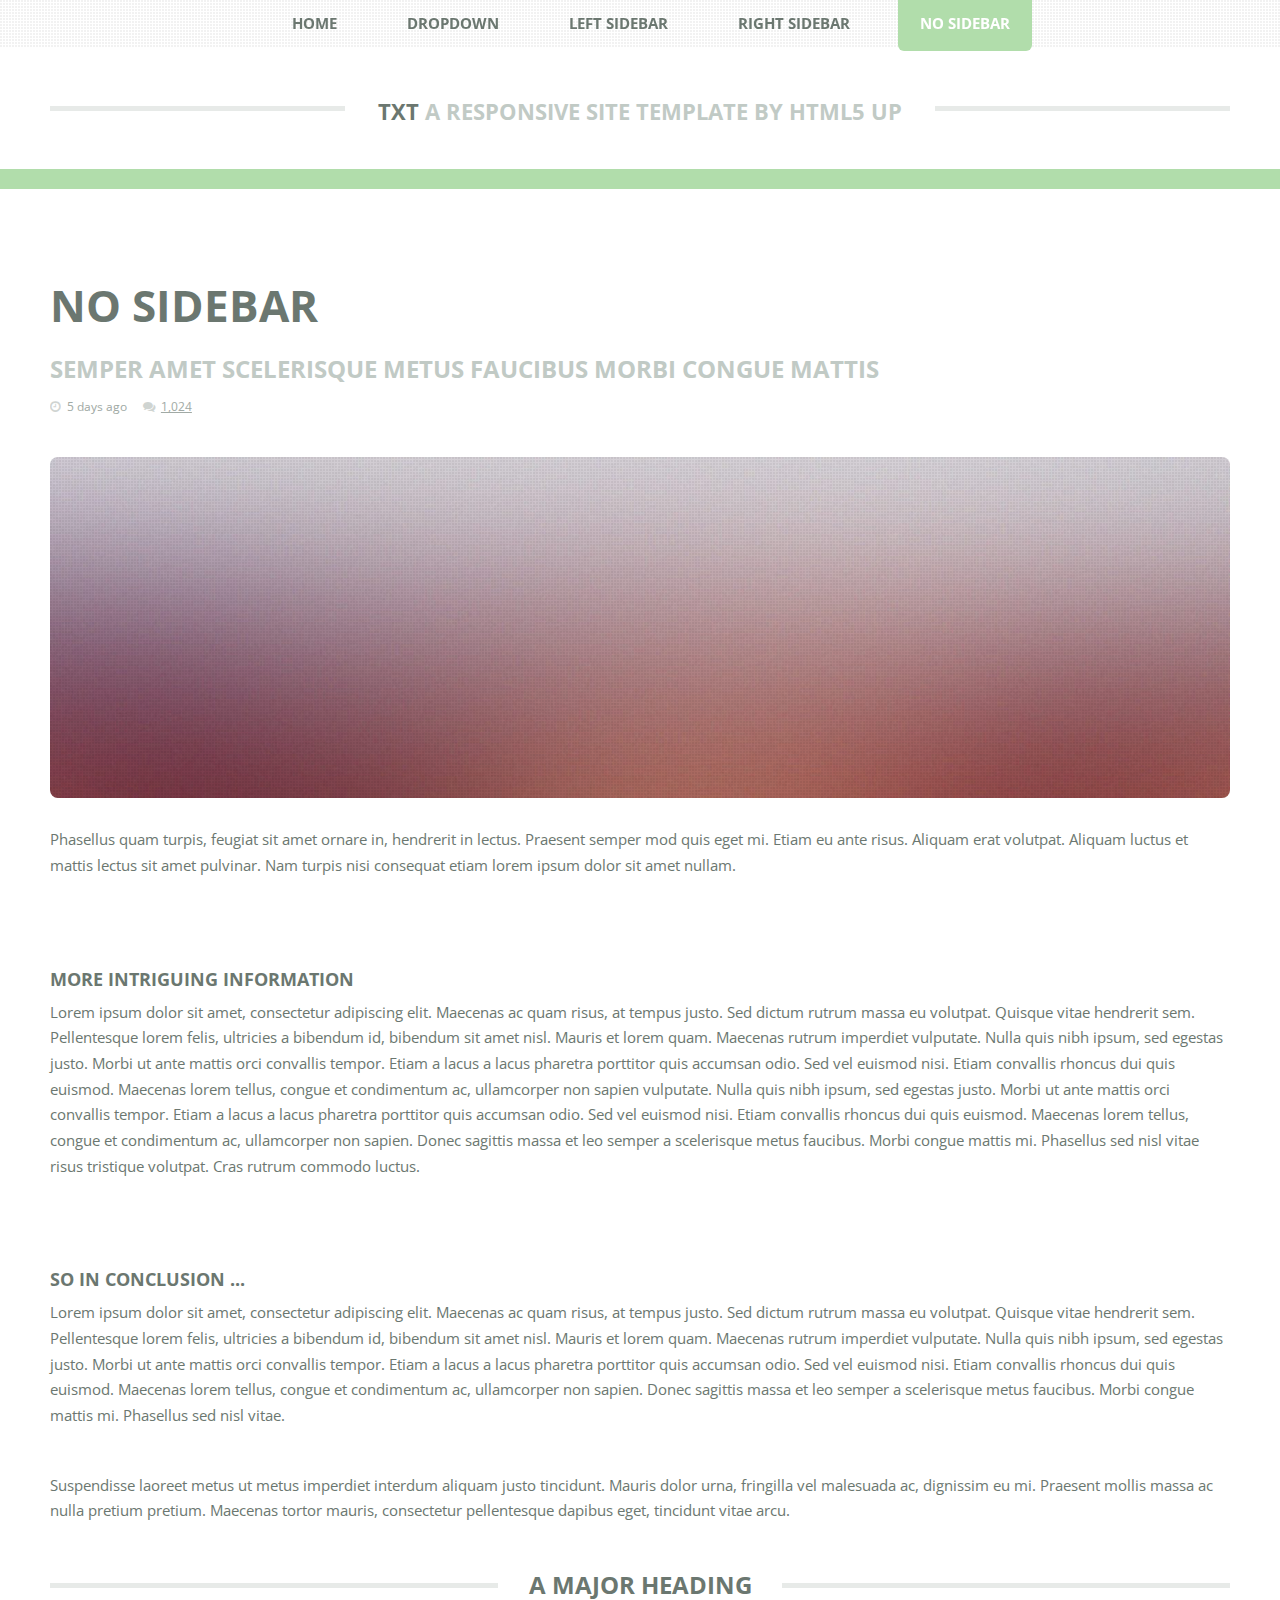
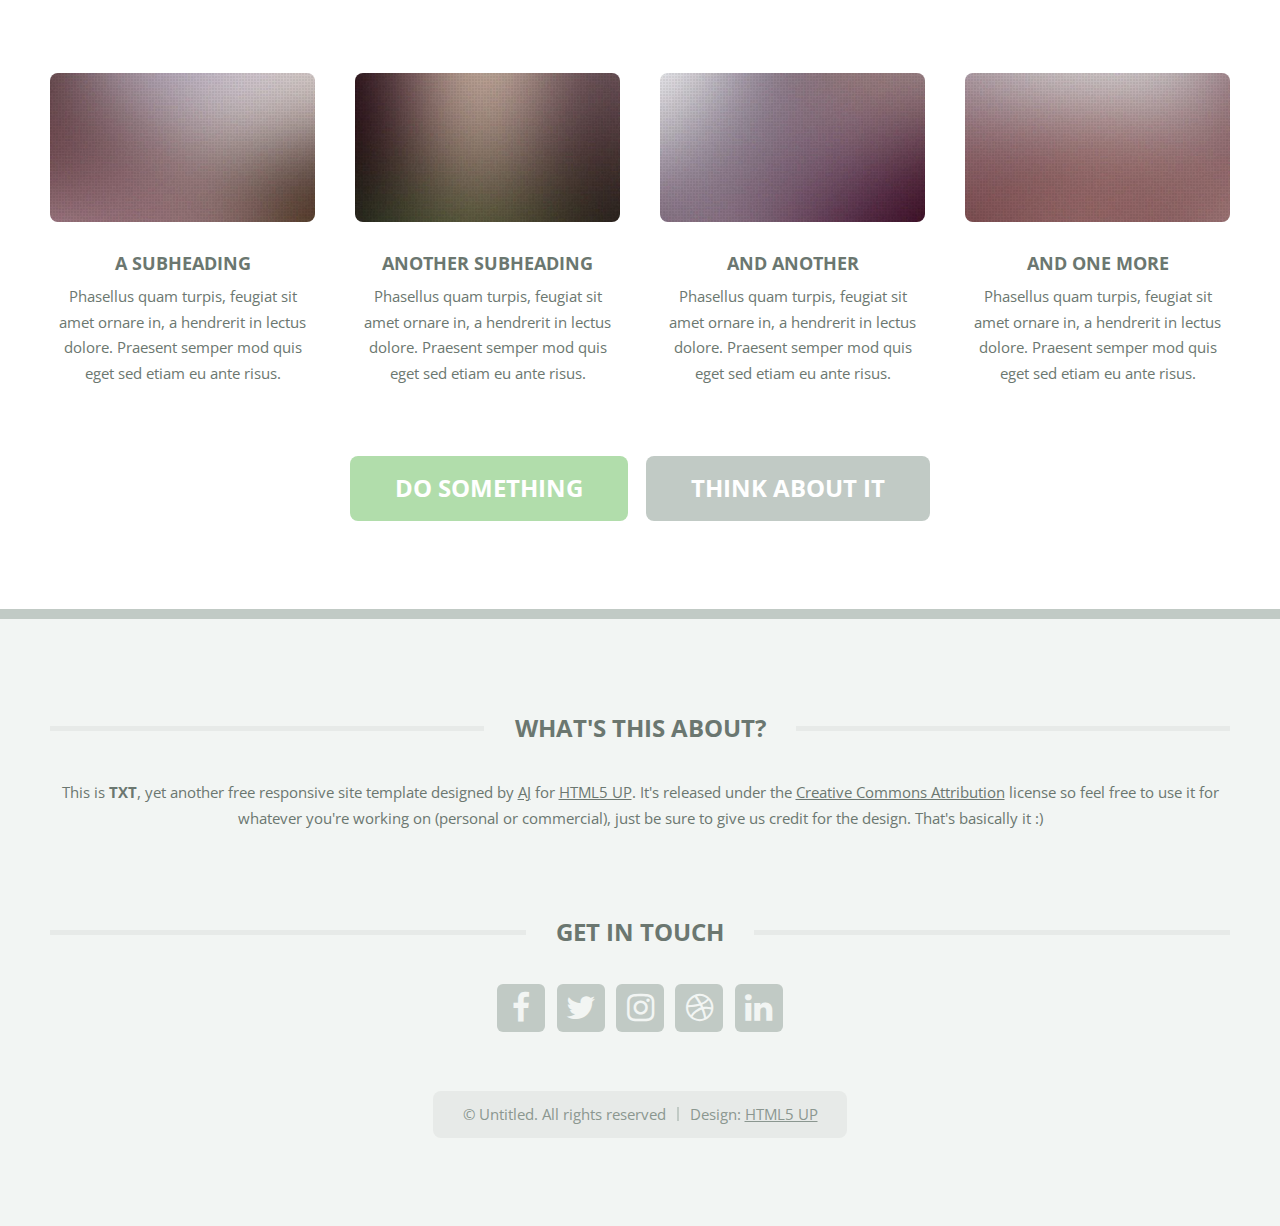
<file: html5up-txt/no-sidebar.html>
<!DOCTYPE HTML>
<!--
	TXT by HTML5 UP
	html5up.net | @ajlkn
	Free for personal and commercial use under the CCA 3.0 license (html5up.net/license)
-->
<html>
	<head>
		<title>No Sidebar - TXT by HTML5 UP</title>
		<meta charset="utf-8" />
		<meta name="viewport" content="width=device-width, initial-scale=1, user-scalable=no" />
		<link rel="stylesheet" href="assets/css/main.css" />
	</head>
	<body class="is-preload">
		<div id="page-wrapper">

			<!-- Header -->
				<header id="header">
					<div class="logo container">
						<div>
							<h1><a href="index.html" id="logo">TXT</a></h1>
							<p>A responsive site template by HTML5 UP</p>
						</div>
					</div>
				</header>

			<!-- Nav -->
				<nav id="nav">
					<ul>
						<li><a href="index.html">Home</a></li>
						<li>
							<a href="#">Dropdown</a>
							<ul>
								<li><a href="#">Lorem ipsum dolor</a></li>
								<li><a href="#">Magna phasellus</a></li>
								<li>
									<a href="#">Phasellus consequat</a>
									<ul>
										<li><a href="#">Lorem ipsum dolor</a></li>
										<li><a href="#">Phasellus consequat</a></li>
										<li><a href="#">Magna phasellus</a></li>
										<li><a href="#">Etiam dolore nisl</a></li>
									</ul>
								</li>
								<li><a href="#">Veroeros feugiat</a></li>
							</ul>
						</li>
						<li><a href="left-sidebar.html">Left Sidebar</a></li>
						<li><a href="right-sidebar.html">Right Sidebar</a></li>
						<li class="current"><a href="no-sidebar.html">No Sidebar</a></li>
					</ul>
				</nav>

			<!-- Main -->
				<section id="main">
					<div class="container">
						<div class="row">
							<div class="col-12">
								<div class="content">

									<!-- Content -->

										<article class="box page-content">

											<header>
												<h2>No Sidebar</h2>
												<p>Semper amet scelerisque metus faucibus morbi congue mattis</p>
												<ul class="meta">
													<li class="icon fa-clock-o">5 days ago</li>
													<li class="icon fa-comments"><a href="#">1,024</a></li>
												</ul>
											</header>

											<section>
												<span class="image featured"><img src="images/pic05.jpg" alt="" /></span>
												<p>
													Phasellus quam turpis, feugiat sit amet ornare in, hendrerit in lectus.
													Praesent semper mod quis eget mi. Etiam eu ante risus. Aliquam erat volutpat.
													Aliquam luctus et mattis lectus sit amet pulvinar. Nam turpis nisi
													consequat etiam lorem ipsum dolor sit amet nullam.
												</p>
											</section>

											<section>
												<h3>More intriguing information</h3>
												<p>
													Lorem ipsum dolor sit amet, consectetur adipiscing elit. Maecenas ac quam risus, at tempus
													justo. Sed dictum rutrum massa eu volutpat. Quisque vitae hendrerit sem. Pellentesque lorem felis,
													ultricies a bibendum id, bibendum sit amet nisl. Mauris et lorem quam. Maecenas rutrum imperdiet
													vulputate. Nulla quis nibh ipsum, sed egestas justo. Morbi ut ante mattis orci convallis tempor.
													Etiam a lacus a lacus pharetra porttitor quis accumsan odio. Sed vel euismod nisi. Etiam convallis
													rhoncus dui quis euismod. Maecenas lorem tellus, congue et condimentum ac, ullamcorper non sapien
													vulputate. Nulla quis nibh ipsum, sed egestas justo. Morbi ut ante mattis orci convallis tempor.
													Etiam a lacus a lacus pharetra porttitor quis accumsan odio. Sed vel euismod nisi. Etiam convallis
													rhoncus dui quis euismod. Maecenas lorem tellus, congue et condimentum ac, ullamcorper non sapien.
													Donec sagittis massa et leo semper a scelerisque metus faucibus. Morbi congue mattis mi.
													Phasellus sed nisl vitae risus tristique volutpat. Cras rutrum commodo luctus.
												</p>
											</section>

											<section>
												<h3>So in conclusion ...</h3>
												<p>
													Lorem ipsum dolor sit amet, consectetur adipiscing elit. Maecenas ac quam risus, at tempus
													justo. Sed dictum rutrum massa eu volutpat. Quisque vitae hendrerit sem. Pellentesque lorem felis,
													ultricies a bibendum id, bibendum sit amet nisl. Mauris et lorem quam. Maecenas rutrum imperdiet
													vulputate. Nulla quis nibh ipsum, sed egestas justo. Morbi ut ante mattis orci convallis tempor.
													Etiam a lacus a lacus pharetra porttitor quis accumsan odio. Sed vel euismod nisi. Etiam convallis
													rhoncus dui quis euismod. Maecenas lorem tellus, congue et condimentum ac, ullamcorper non sapien.
													Donec sagittis massa et leo semper a scelerisque metus faucibus. Morbi congue mattis mi.
													Phasellus sed nisl vitae.
												</p>
												<p>
													Suspendisse laoreet metus ut metus imperdiet interdum aliquam justo tincidunt. Mauris dolor urna,
													fringilla vel malesuada ac, dignissim eu mi. Praesent mollis massa ac nulla pretium pretium.
													Maecenas tortor mauris, consectetur pellentesque dapibus eget, tincidunt vitae arcu.
												</p>
											</section>

										</article>

								</div>
							</div>
							<div class="col-12">

								<!-- Features -->
									<section class="box features">
										<h2 class="major"><span>A Major Heading</span></h2>
										<div>
											<div class="row">
												<div class="col-3 col-6-medium col-12-small">

													<!-- Feature -->
														<section class="box feature">
															<a href="#" class="image featured"><img src="images/pic01.jpg" alt="" /></a>
															<h3><a href="#">A Subheading</a></h3>
															<p>
																Phasellus quam turpis, feugiat sit amet ornare in, a hendrerit in
																lectus dolore. Praesent semper mod quis eget sed etiam eu ante risus.
															</p>
														</section>

												</div>
												<div class="col-3 col-6-medium col-12-small">

													<!-- Feature -->
														<section class="box feature">
															<a href="#" class="image featured"><img src="images/pic02.jpg" alt="" /></a>
															<h3><a href="#">Another Subheading</a></h3>
															<p>
																Phasellus quam turpis, feugiat sit amet ornare in, a hendrerit in
																lectus dolore. Praesent semper mod quis eget sed etiam eu ante risus.
															</p>
														</section>

												</div>
												<div class="col-3 col-6-medium col-12-small">

													<!-- Feature -->
														<section class="box feature">
															<a href="#" class="image featured"><img src="images/pic03.jpg" alt="" /></a>
															<h3><a href="#">And Another</a></h3>
															<p>
																Phasellus quam turpis, feugiat sit amet ornare in, a hendrerit in
																lectus dolore. Praesent semper mod quis eget sed etiam eu ante risus.
															</p>
														</section>

												</div>
												<div class="col-3 col-6-medium col-12-small">

													<!-- Feature -->
														<section class="box feature">
															<a href="#" class="image featured"><img src="images/pic04.jpg" alt="" /></a>
															<h3><a href="#">And One More</a></h3>
															<p>
																Phasellus quam turpis, feugiat sit amet ornare in, a hendrerit in
																lectus dolore. Praesent semper mod quis eget sed etiam eu ante risus.
															</p>
														</section>

												</div>
												<div class="col-12">
													<ul class="actions">
														<li><a href="#" class="button large">Do Something</a></li>
														<li><a href="#" class="button alt large">Think About It</a></li>
													</ul>
												</div>
											</div>
										</div>
									</section>

							</div>
						</div>
					</div>
				</section>

			<!-- Footer -->
				<footer id="footer">
					<div class="container">
						<div class="row gtr-200">
							<div class="col-12">

								<!-- About -->
									<section>
										<h2 class="major"><span>What's this about?</span></h2>
										<p>
											This is <strong>TXT</strong>, yet another free responsive site template designed by
											<a href="http://twitter.com/ajlkn">AJ</a> for <a href="http://html5up.net">HTML5 UP</a>. It's released under the
											<a href="http://html5up.net/license/">Creative Commons Attribution</a> license so feel free to use it for
											whatever you're working on (personal or commercial), just be sure to give us credit for the design.
											That's basically it :)
										</p>
									</section>

							</div>
							<div class="col-12">

								<!-- Contact -->
									<section>
										<h2 class="major"><span>Get in touch</span></h2>
										<ul class="contact">
											<li><a class="icon fa-facebook" href="#"><span class="label">Facebook</span></a></li>
											<li><a class="icon fa-twitter" href="#"><span class="label">Twitter</span></a></li>
											<li><a class="icon fa-instagram" href="#"><span class="label">Instagram</span></a></li>
											<li><a class="icon fa-dribbble" href="#"><span class="label">Dribbble</span></a></li>
											<li><a class="icon fa-linkedin" href="#"><span class="label">LinkedIn</span></a></li>
										</ul>
									</section>

							</div>
						</div>

						<!-- Copyright -->
							<div id="copyright">
								<ul class="menu">
									<li>&copy; Untitled. All rights reserved</li><li>Design: <a href="http://html5up.net">HTML5 UP</a></li>
								</ul>
							</div>

					</div>
				</footer>

		</div>

		<!-- Scripts -->
			<script src="assets/js/jquery.min.js"></script>
			<script src="assets/js/jquery.dropotron.min.js"></script>
			<script src="assets/js/jquery.scrolly.min.js"></script>
			<script src="assets/js/browser.min.js"></script>
			<script src="assets/js/breakpoints.min.js"></script>
			<script src="assets/js/util.js"></script>
			<script src="assets/js/main.js"></script>

	</body>
</html>
</file>
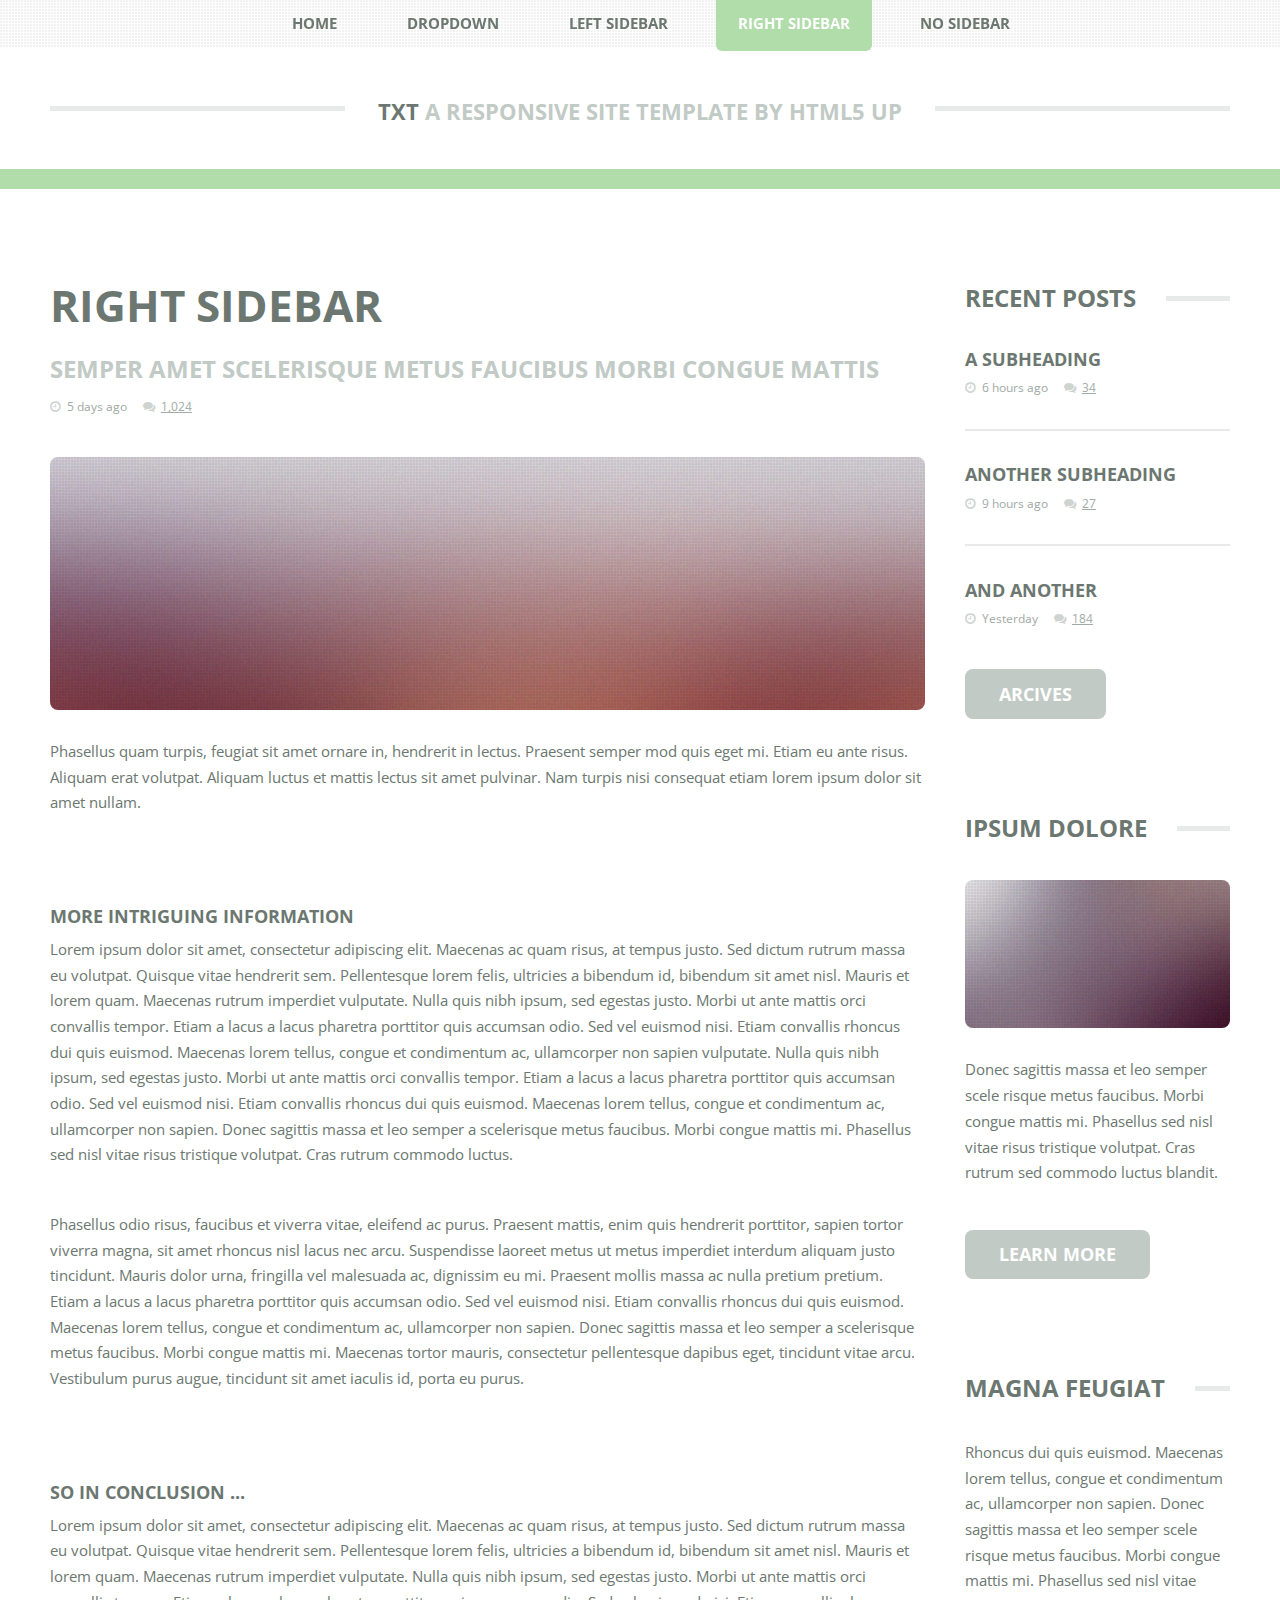
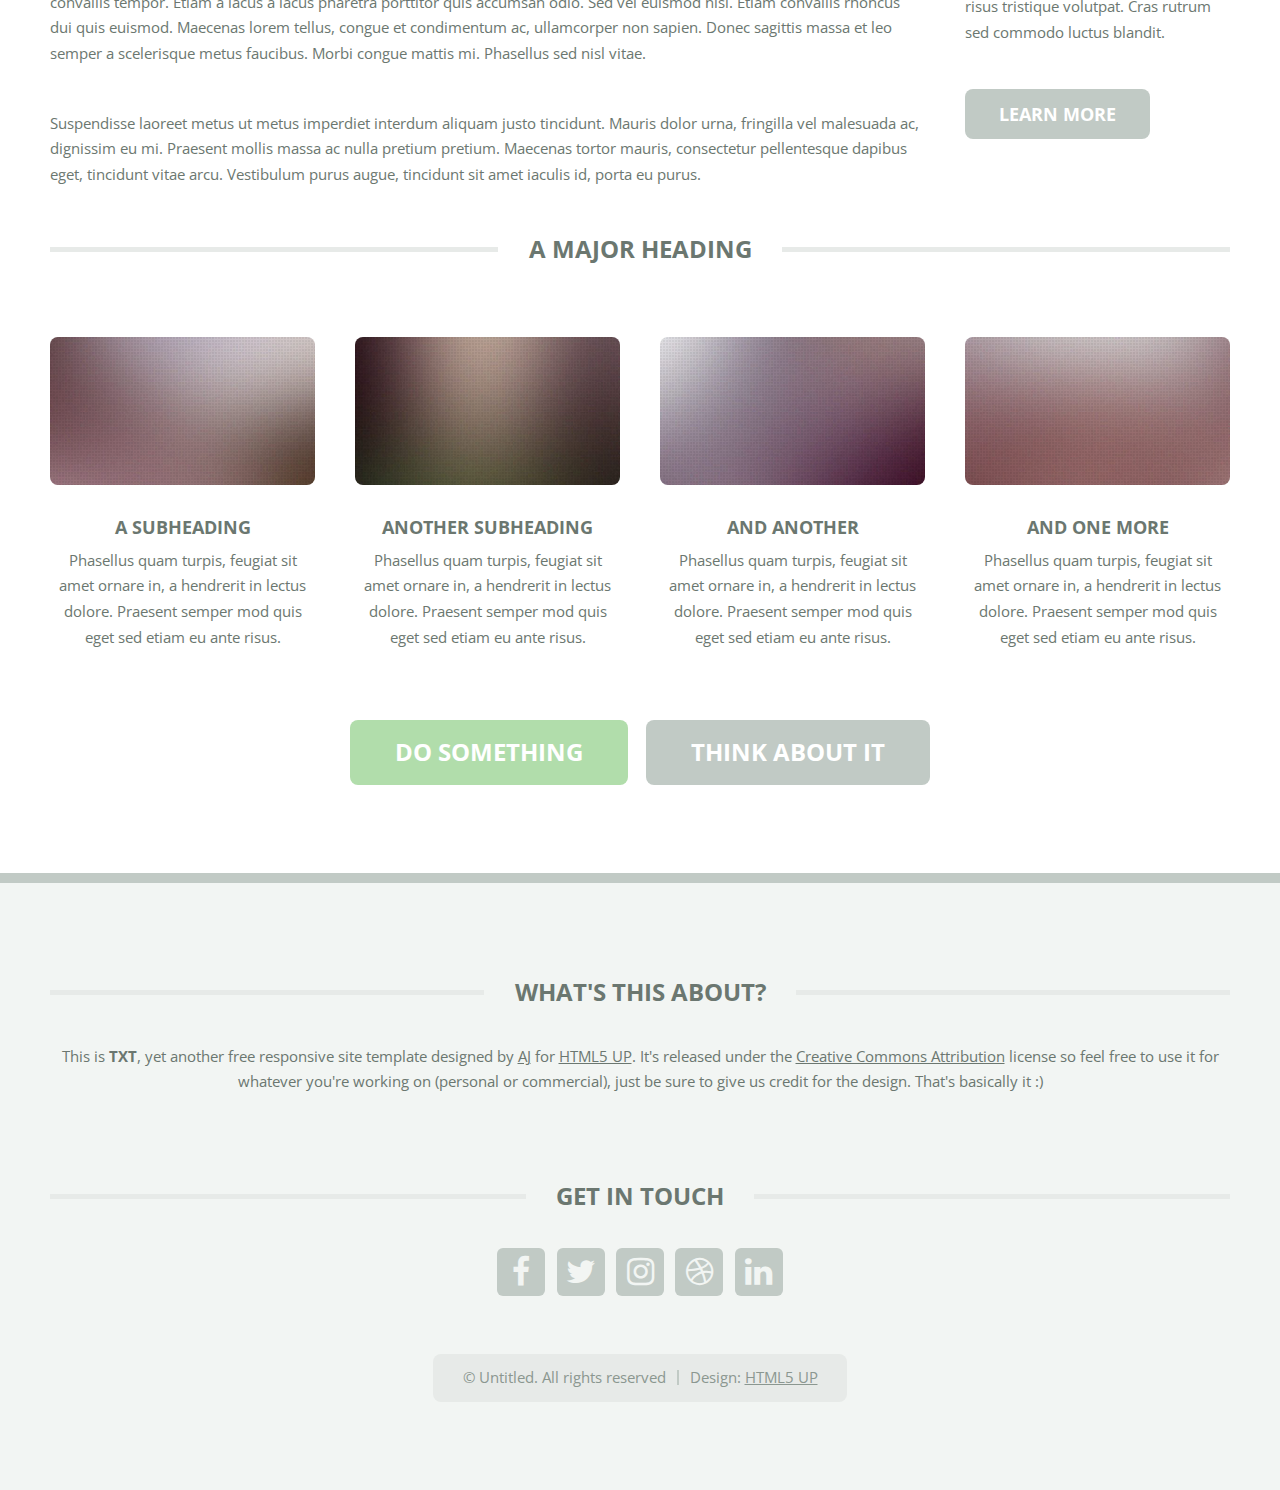
<file: html5up-txt/right-sidebar.html>
<!DOCTYPE HTML>
<!--
	TXT by HTML5 UP
	html5up.net | @ajlkn
	Free for personal and commercial use under the CCA 3.0 license (html5up.net/license)
-->
<html>
	<head>
		<title>Right Sidebar - TXT by HTML5 UP</title>
		<meta charset="utf-8" />
		<meta name="viewport" content="width=device-width, initial-scale=1, user-scalable=no" />
		<link rel="stylesheet" href="assets/css/main.css" />
	</head>
	<body class="is-preload">
		<div id="page-wrapper">

			<!-- Header -->
				<header id="header">
					<div class="logo container">
						<div>
							<h1><a href="index.html" id="logo">TXT</a></h1>
							<p>A responsive site template by HTML5 UP</p>
						</div>
					</div>
				</header>

			<!-- Nav -->
				<nav id="nav">
					<ul>
						<li><a href="index.html">Home</a></li>
						<li>
							<a href="#">Dropdown</a>
							<ul>
								<li><a href="#">Lorem ipsum dolor</a></li>
								<li><a href="#">Magna phasellus</a></li>
								<li>
									<a href="#">Phasellus consequat</a>
									<ul>
										<li><a href="#">Lorem ipsum dolor</a></li>
										<li><a href="#">Phasellus consequat</a></li>
										<li><a href="#">Magna phasellus</a></li>
										<li><a href="#">Etiam dolore nisl</a></li>
									</ul>
								</li>
								<li><a href="#">Veroeros feugiat</a></li>
							</ul>
						</li>
						<li><a href="left-sidebar.html">Left Sidebar</a></li>
						<li class="current"><a href="right-sidebar.html">Right Sidebar</a></li>
						<li><a href="no-sidebar.html">No Sidebar</a></li>
					</ul>
				</nav>

			<!-- Main -->
				<section id="main">
					<div class="container">
						<div class="row">
							<div class="col-9 col-12-medium">
								<div class="content">

									<!-- Content -->

										<article class="box page-content">

											<header>
												<h2>Right Sidebar</h2>
												<p>Semper amet scelerisque metus faucibus morbi congue mattis</p>
												<ul class="meta">
													<li class="icon fa-clock-o">5 days ago</li>
													<li class="icon fa-comments"><a href="#">1,024</a></li>
												</ul>
											</header>

											<section>
												<span class="image featured"><img src="images/pic05.jpg" alt="" /></span>
												<p>
													Phasellus quam turpis, feugiat sit amet ornare in, hendrerit in lectus.
													Praesent semper mod quis eget mi. Etiam eu ante risus. Aliquam erat volutpat.
													Aliquam luctus et mattis lectus sit amet pulvinar. Nam turpis nisi
													consequat etiam lorem ipsum dolor sit amet nullam.
												</p>
											</section>

											<section>
												<h3>More intriguing information</h3>
												<p>
													Lorem ipsum dolor sit amet, consectetur adipiscing elit. Maecenas ac quam risus, at tempus
													justo. Sed dictum rutrum massa eu volutpat. Quisque vitae hendrerit sem. Pellentesque lorem felis,
													ultricies a bibendum id, bibendum sit amet nisl. Mauris et lorem quam. Maecenas rutrum imperdiet
													vulputate. Nulla quis nibh ipsum, sed egestas justo. Morbi ut ante mattis orci convallis tempor.
													Etiam a lacus a lacus pharetra porttitor quis accumsan odio. Sed vel euismod nisi. Etiam convallis
													rhoncus dui quis euismod. Maecenas lorem tellus, congue et condimentum ac, ullamcorper non sapien
													vulputate. Nulla quis nibh ipsum, sed egestas justo. Morbi ut ante mattis orci convallis tempor.
													Etiam a lacus a lacus pharetra porttitor quis accumsan odio. Sed vel euismod nisi. Etiam convallis
													rhoncus dui quis euismod. Maecenas lorem tellus, congue et condimentum ac, ullamcorper non sapien.
													Donec sagittis massa et leo semper a scelerisque metus faucibus. Morbi congue mattis mi.
													Phasellus sed nisl vitae risus tristique volutpat. Cras rutrum commodo luctus.
												</p>
												<p>
													Phasellus odio risus, faucibus et viverra vitae, eleifend ac purus. Praesent mattis, enim
													quis hendrerit porttitor, sapien tortor viverra magna, sit amet rhoncus nisl lacus nec arcu.
													Suspendisse laoreet metus ut metus imperdiet interdum aliquam justo tincidunt. Mauris dolor urna,
													fringilla vel malesuada ac, dignissim eu mi. Praesent mollis massa ac nulla pretium pretium.
													Etiam a lacus a lacus pharetra porttitor quis accumsan odio. Sed vel euismod nisi. Etiam convallis
													rhoncus dui quis euismod. Maecenas lorem tellus, congue et condimentum ac, ullamcorper non sapien.
													Donec sagittis massa et leo semper a scelerisque metus faucibus. Morbi congue mattis mi.
													Maecenas tortor mauris, consectetur pellentesque dapibus eget, tincidunt vitae arcu.
													Vestibulum purus augue, tincidunt sit amet iaculis id, porta eu purus.
												</p>
											</section>

											<section>
												<h3>So in conclusion ...</h3>
												<p>
													Lorem ipsum dolor sit amet, consectetur adipiscing elit. Maecenas ac quam risus, at tempus
													justo. Sed dictum rutrum massa eu volutpat. Quisque vitae hendrerit sem. Pellentesque lorem felis,
													ultricies a bibendum id, bibendum sit amet nisl. Mauris et lorem quam. Maecenas rutrum imperdiet
													vulputate. Nulla quis nibh ipsum, sed egestas justo. Morbi ut ante mattis orci convallis tempor.
													Etiam a lacus a lacus pharetra porttitor quis accumsan odio. Sed vel euismod nisi. Etiam convallis
													rhoncus dui quis euismod. Maecenas lorem tellus, congue et condimentum ac, ullamcorper non sapien.
													Donec sagittis massa et leo semper a scelerisque metus faucibus. Morbi congue mattis mi.
													Phasellus sed nisl vitae.
												</p>
												<p>
													Suspendisse laoreet metus ut metus imperdiet interdum aliquam justo tincidunt. Mauris dolor urna,
													fringilla vel malesuada ac, dignissim eu mi. Praesent mollis massa ac nulla pretium pretium.
													Maecenas tortor mauris, consectetur pellentesque dapibus eget, tincidunt vitae arcu.
													Vestibulum purus augue, tincidunt sit amet iaculis id, porta eu purus.
												</p>
											</section>

										</article>

								</div>
							</div>
							<div class="col-3 col-12-medium">
								<div class="sidebar">

									<!-- Sidebar -->

										<!-- Recent Posts -->
											<section>
												<h2 class="major"><span>Recent Posts</span></h2>
												<ul class="divided">
													<li>
														<article class="box post-summary">
															<h3><a href="#">A Subheading</a></h3>
															<ul class="meta">
																<li class="icon fa-clock-o">6 hours ago</li>
																<li class="icon fa-comments"><a href="#">34</a></li>
															</ul>
														</article>
													</li>
													<li>
														<article class="box post-summary">
															<h3><a href="#">Another Subheading</a></h3>
															<ul class="meta">
																<li class="icon fa-clock-o">9 hours ago</li>
																<li class="icon fa-comments"><a href="#">27</a></li>
															</ul>
														</article>
													</li>
													<li>
														<article class="box post-summary">
															<h3><a href="#">And Another</a></h3>
															<ul class="meta">
																<li class="icon fa-clock-o">Yesterday</li>
																<li class="icon fa-comments"><a href="#">184</a></li>
															</ul>
														</article>
													</li>
												</ul>
												<a href="#" class="button alt">Arcives</a>
											</section>

										<!-- Something -->
											<section>
												<h2 class="major"><span>Ipsum Dolore</span></h2>
												<a href="#" class="image featured"><img src="images/pic03.jpg" alt="" /></a>
												<p>
													Donec sagittis massa et leo semper scele risque metus faucibus. Morbi congue mattis mi.
													Phasellus sed nisl vitae risus tristique volutpat. Cras rutrum sed commodo luctus blandit.
												</p>
												<a href="#" class="button alt">Learn more</a>
											</section>

										<!-- Something -->
											<section>
												<h2 class="major"><span>Magna Feugiat</span></h2>
												<p>
													Rhoncus dui quis euismod. Maecenas lorem tellus, congue et condimentum ac, ullamcorper non sapien.
													Donec sagittis massa et leo semper scele risque metus faucibus. Morbi congue mattis mi.
													Phasellus sed nisl vitae risus tristique volutpat. Cras rutrum sed commodo luctus blandit.
												</p>
												<a href="#" class="button alt">Learn more</a>
											</section>

								</div>
							</div>
							<div class="col-12">

								<!-- Features -->
									<section class="box features">
										<h2 class="major"><span>A Major Heading</span></h2>
										<div>
											<div class="row">
												<div class="col-3 col-6-medium col-12-small">

													<!-- Feature -->
														<section class="box feature">
															<a href="#" class="image featured"><img src="images/pic01.jpg" alt="" /></a>
															<h3><a href="#">A Subheading</a></h3>
															<p>
																Phasellus quam turpis, feugiat sit amet ornare in, a hendrerit in
																lectus dolore. Praesent semper mod quis eget sed etiam eu ante risus.
															</p>
														</section>

												</div>
												<div class="col-3 col-6-medium col-12-small">

													<!-- Feature -->
														<section class="box feature">
															<a href="#" class="image featured"><img src="images/pic02.jpg" alt="" /></a>
															<h3><a href="#">Another Subheading</a></h3>
															<p>
																Phasellus quam turpis, feugiat sit amet ornare in, a hendrerit in
																lectus dolore. Praesent semper mod quis eget sed etiam eu ante risus.
															</p>
														</section>

												</div>
												<div class="col-3 col-6-medium col-12-small">

													<!-- Feature -->
														<section class="box feature">
															<a href="#" class="image featured"><img src="images/pic03.jpg" alt="" /></a>
															<h3><a href="#">And Another</a></h3>
															<p>
																Phasellus quam turpis, feugiat sit amet ornare in, a hendrerit in
																lectus dolore. Praesent semper mod quis eget sed etiam eu ante risus.
															</p>
														</section>

												</div>
												<div class="col-3 col-6-medium col-12-small">

													<!-- Feature -->
														<section class="box feature">
															<a href="#" class="image featured"><img src="images/pic04.jpg" alt="" /></a>
															<h3><a href="#">And One More</a></h3>
															<p>
																Phasellus quam turpis, feugiat sit amet ornare in, a hendrerit in
																lectus dolore. Praesent semper mod quis eget sed etiam eu ante risus.
															</p>
														</section>

												</div>
												<div class="col-12">
													<ul class="actions">
														<li><a href="#" class="button large">Do Something</a></li>
														<li><a href="#" class="button alt large">Think About It</a></li>
													</ul>
												</div>
											</div>
										</div>
									</section>

							</div>
						</div>
					</div>
				</section>

			<!-- Footer -->
				<footer id="footer">
					<div class="container">
						<div class="row gtr-200">
							<div class="col-12">

								<!-- About -->
									<section>
										<h2 class="major"><span>What's this about?</span></h2>
										<p>
											This is <strong>TXT</strong>, yet another free responsive site template designed by
											<a href="http://twitter.com/ajlkn">AJ</a> for <a href="http://html5up.net">HTML5 UP</a>. It's released under the
											<a href="http://html5up.net/license/">Creative Commons Attribution</a> license so feel free to use it for
											whatever you're working on (personal or commercial), just be sure to give us credit for the design.
											That's basically it :)
										</p>
									</section>

							</div>
							<div class="col-12">

								<!-- Contact -->
									<section>
										<h2 class="major"><span>Get in touch</span></h2>
										<ul class="contact">
											<li><a class="icon fa-facebook" href="#"><span class="label">Facebook</span></a></li>
											<li><a class="icon fa-twitter" href="#"><span class="label">Twitter</span></a></li>
											<li><a class="icon fa-instagram" href="#"><span class="label">Instagram</span></a></li>
											<li><a class="icon fa-dribbble" href="#"><span class="label">Dribbble</span></a></li>
											<li><a class="icon fa-linkedin" href="#"><span class="label">LinkedIn</span></a></li>
										</ul>
									</section>

							</div>
						</div>

						<!-- Copyright -->
							<div id="copyright">
								<ul class="menu">
									<li>&copy; Untitled. All rights reserved</li><li>Design: <a href="http://html5up.net">HTML5 UP</a></li>
								</ul>
							</div>

					</div>
				</footer>

		</div>

		<!-- Scripts -->
			<script src="assets/js/jquery.min.js"></script>
			<script src="assets/js/jquery.dropotron.min.js"></script>
			<script src="assets/js/jquery.scrolly.min.js"></script>
			<script src="assets/js/browser.min.js"></script>
			<script src="assets/js/breakpoints.min.js"></script>
			<script src="assets/js/util.js"></script>
			<script src="assets/js/main.js"></script>

	</body>
</html>
</file>
<file: assets/css/main.css>
@import url(all.css);@import url(https://fonts.googleapis.com/css?family=Source+Sans+Pro:300italic,600italic,300,600&display=swap);a,abbr,acronym,address,applet,article,aside,audio,b,big,blockquote,body,canvas,caption,center,cite,code,dd,del,details,dfn,div,dl,dt,em,embed,fieldset,figcaption,figure,footer,form,h1,h2,h3,h4,h5,h6,header,hgroup,html,i,iframe,img,ins,kbd,label,legend,li,mark,menu,nav,object,ol,output,p,pre,q,ruby,s,samp,section,small,span,strike,strong,sub,summary,sup,table,tbody,td,tfoot,th,thead,time,tr,tt,u,ul,var,video{margin:0;padding:0;border:0;font-size:100%;font:inherit;vertical-align:baseline}article,aside,details,figcaption,figure,footer,header,hgroup,menu,nav,section{display:block}body{line-height:1}ol,ul{list-style:none}blockquote,q{quotes:none}blockquote:after,blockquote:before,q:after,q:before{content:'';content:none}table{border-collapse:collapse;border-spacing:0}body{-webkit-text-size-adjust:none}mark{background-color:transparent;color:inherit}input::-moz-focus-inner{border:0;padding:0}input,select,textarea{-moz-appearance:none;-webkit-appearance:none;-ms-appearance:none;appearance:none}@-ms-viewport{width:device-width}@media screen and (max-width:480px){body,html{min-width:320px}}html{box-sizing:border-box}*,:after,:before{box-sizing:inherit}body{background:#1b1f22}body.is-preload *,body.is-preload :after,body.is-preload :before{-moz-animation:none!important;-webkit-animation:none!important;-ms-animation:none!important;animation:none!important;-moz-transition:none!important;-webkit-transition:none!important;-ms-transition:none!important;transition:none!important}html{font-size:16pt}@media screen and (max-width:1680px){html{font-size:12pt}}@media screen and (max-width:736px){html{font-size:11pt}}@media screen and (max-width:360px){html{font-size:10pt}}body,input,select,textarea{color:#fff;font-family:"Source Sans Pro",sans-serif;font-weight:300;font-size:1rem;line-height:1.65}a{-moz-transition:color .2s ease-in-out,background-color .2s ease-in-out,border-bottom-color .2s ease-in-out;-webkit-transition:color .2s ease-in-out,background-color .2s ease-in-out,border-bottom-color .2s ease-in-out;-ms-transition:color .2s ease-in-out,background-color .2s ease-in-out,border-bottom-color .2s ease-in-out;transition:color .2s ease-in-out,background-color .2s ease-in-out,border-bottom-color .2s ease-in-out;border-bottom:dotted 1px rgba(255,255,255,.5);text-decoration:none;color:inherit}a:hover{border-bottom-color:transparent}b,strong{color:#fff;font-weight:600}em,i{font-style:italic}p{margin:0 0 2rem 0}p5{margin:0 0 2rem 0}h1,h2,h3,h4,h5,h6{color:#fff;font-weight:600;line-height:1.5;margin:0 0 1rem 0;text-transform:uppercase;letter-spacing:.2rem}h1 a,h2 a,h3 a,h4 a,h5 a,h6 a{color:inherit;text-decoration:none}h1.major,h2.major,h3.major,h4.major,h5.major,h6.major{border-bottom:solid 1px #fff;width:-moz-max-content;width:-webkit-max-content;width:-ms-max-content;width:max-content;padding-bottom:.1rem;margin:0 0 2rem 0}h1{font-size:2.25rem;line-height:1.3;letter-spacing:.5rem}h2{font-size:2.5rem;line-height:1.4;letter-spacing:.15rem}h3{font-size:1rem}h4{font-size:.8rem}h5{font-size:.7rem}h6{font-size:.6rem}@media screen and (max-width:736px){h1{font-size:1.75rem;line-height:1.4}h2{font-size:1.25em;line-height:1.5}}sub{font-size:.8rem;position:relative;top:.5rem}sup{font-size:.8rem;position:relative;top:-.5rem}blockquote{border-left:solid 4px #fff;font-style:italic;margin:0 0 2rem 0;padding:.5rem 0 .5rem 2rem}code{background:rgba(255,255,255,.075);border-radius:4px;font-family:"Courier New",monospace;font-size:.9rem;margin:0 .25rem;padding:.25rem .65rem}pre{-webkit-overflow-scrolling:touch;font-family:"Courier New",monospace;font-size:.9rem;margin:0 0 2rem 0}pre code{display:block;line-height:1.75;padding:1rem 1.5rem;overflow-x:auto}hr{border:0;border-bottom:solid 1px #fff;margin:2.75rem 0}.align-left{text-align:left}.align-center{text-align:center}.align-right{text-align:right}form{margin:0 0 2rem 0}form>:last-child{margin-bottom:0}form>.fields{display:-moz-flex;display:-webkit-flex;display:-ms-flex;display:flex;-moz-flex-wrap:wrap;-webkit-flex-wrap:wrap;-ms-flex-wrap:wrap;flex-wrap:wrap;width:calc(100% + 3rem);margin:-1.5rem 0 2rem -1.5rem}form>.fields>.field{-moz-flex-grow:0;-webkit-flex-grow:0;-ms-flex-grow:0;flex-grow:0;-moz-flex-shrink:0;-webkit-flex-shrink:0;-ms-flex-shrink:0;flex-shrink:0;padding:1.5rem 0 0 1.5rem;width:calc(100% - 1.5rem)}form>.fields>.field.half{width:calc(50% - .75rem)}form>.fields>.field.third{width:calc(100%/3 - .5rem)}form>.fields>.field.quarter{width:calc(25% - .375rem)}@media screen and (max-width:480px){form>.fields{width:calc(100% + 3rem);margin:-1.5rem 0 2rem -1.5rem}form>.fields>.field{padding:1.5rem 0 0 1.5rem;width:calc(100% - 1.5rem)}form>.fields>.field.half{width:calc(100% - 1.5rem)}form>.fields>.field.third{width:calc(100% - 1.5rem)}form>.fields>.field.quarter{width:calc(100% - 1.5rem)}}label{color:#fff;display:block;font-size:.8rem;font-weight:300;letter-spacing:.2rem;line-height:1.5;margin:0 0 1rem 0;text-transform:uppercase}input[type=email],input[type=password],input[type=tel],input[type=text],select,textarea{-moz-appearance:none;-webkit-appearance:none;-ms-appearance:none;appearance:none;-moz-transition:border-color .2s ease-in-out,box-shadow .2s ease-in-out,background-color .2s ease-in-out;-webkit-transition:border-color .2s ease-in-out,box-shadow .2s ease-in-out,background-color .2s ease-in-out;-ms-transition:border-color .2s ease-in-out,box-shadow .2s ease-in-out,background-color .2s ease-in-out;transition:border-color .2s ease-in-out,box-shadow .2s ease-in-out,background-color .2s ease-in-out;background-color:transparent;border-radius:4px;border:solid 1px #fff;color:inherit;display:block;outline:0;padding:0 1rem;text-decoration:none;width:100%}input[type=email]:invalid,input[type=password]:invalid,input[type=tel]:invalid,input[type=text]:invalid,select:invalid,textarea:invalid{box-shadow:none}input[type=email]:focus,input[type=password]:focus,input[type=tel]:focus,input[type=text]:focus,select:focus,textarea:focus{background:rgba(255,255,255,.075);border-color:#fff;box-shadow:0 0 0 1px #fff}select{background-image:url("data:image/svg+xml;charset=utf8,%3Csvg xmlns='http://www.w3.org/2000/svg' width='40' height='40' preserveAspectRatio='none' viewBox='0 0 40 40'%3E%3Cpath d='M9.4,12.3l10.4,10.4l10.4-10.4c0.2-0.2,0.5-0.4,0.9-0.4c0.3,0,0.6,0.1,0.9,0.4l3.3,3.3c0.2,0.2,0.4,0.5,0.4,0.9 c0,0.4-0.1,0.6-0.4,0.9L20.7,31.9c-0.2,0.2-0.5,0.4-0.9,0.4c-0.3,0-0.6-0.1-0.9-0.4L4.3,17.3c-0.2-0.2-0.4-0.5-0.4-0.9 c0-0.4,0.1-0.6,0.4-0.9l3.3-3.3c0.2-0.2,0.5-0.4,0.9-0.4S9.1,12.1,9.4,12.3z' fill='%23ffffff' /%3E%3C/svg%3E");background-size:1.25rem;background-repeat:no-repeat;background-position:calc(100% - 1rem) center;height:2.75rem;padding-right:2.75rem;text-overflow:ellipsis}select option{color:#fff;background:#1b1f22}select:focus::-ms-value{background-color:transparent}select::-ms-expand{display:none}input[type=email],input[type=password],input[type=text],select{height:2.75rem}textarea{padding:.75rem 1rem}input[type=checkbox],input[type=radio]{-moz-appearance:none;-webkit-appearance:none;-ms-appearance:none;appearance:none;display:block;float:left;margin-right:-2rem;opacity:0;width:1rem;z-index:-1}input[type=checkbox]+label,input[type=radio]+label{text-decoration:none;-moz-user-select:none;-webkit-user-select:none;-ms-user-select:none;user-select:none;color:#fff;cursor:pointer;display:inline-block;font-size:.8rem;font-weight:300;margin:0 0 .5rem 0;padding-left:2.65rem;padding-right:.75rem;position:relative}input[type=checkbox]+label:before,input[type=radio]+label:before{-moz-osx-font-smoothing:grayscale;-webkit-font-smoothing:antialiased;display:inline-block;font-style:normal;font-variant:normal;text-rendering:auto;line-height:1;text-transform:none!important;font-family:'Font Awesome 5 Free';font-weight:900}input[type=checkbox]+label:before,input[type=radio]+label:before{-moz-transition:border-color .2s ease-in-out,box-shadow .2s ease-in-out,background-color .2s ease-in-out;-webkit-transition:border-color .2s ease-in-out,box-shadow .2s ease-in-out,background-color .2s ease-in-out;-ms-transition:border-color .2s ease-in-out,box-shadow .2s ease-in-out,background-color .2s ease-in-out;transition:border-color .2s ease-in-out,box-shadow .2s ease-in-out,background-color .2s ease-in-out;border-radius:4px;border:solid 1px #fff;content:'';display:inline-block;height:1.65rem;left:0;line-height:1.65rem;position:absolute;text-align:center;top:-.15rem;width:1.65rem}input[type=checkbox]:checked+label:before,input[type=radio]:checked+label:before{background:#fff!important;border-color:#fff!important;color:#1b1f22;content:'\f00c'}input[type=checkbox]:focus+label:before,input[type=radio]:focus+label:before{background:rgba(255,255,255,.075);border-color:#fff;box-shadow:0 0 0 1px #fff}input[type=checkbox]+label:before{border-radius:4px}input[type=radio]+label:before{border-radius:100%}::-webkit-input-placeholder{color:rgba(255,255,255,.5)!important;opacity:1}:-moz-placeholder{color:rgba(255,255,255,.5)!important;opacity:1}::-moz-placeholder{color:rgba(255,255,255,.5)!important;opacity:1}:-ms-input-placeholder{color:rgba(255,255,255,.5)!important;opacity:1}.formerize-placeholder{color:rgba(255,255,255,.5)!important;opacity:1}.box{border-radius:4px;border:solid 1px #fff;margin-bottom:2rem;padding:1.5em}.box>:last-child,.box>:last-child>:last-child,.box>:last-child>:last-child>:last-child{margin-bottom:0}.box.alt{border:0;border-radius:0;padding:0}.icon{text-decoration:none;border-bottom:none;position:relative}.icon:before{-moz-osx-font-smoothing:grayscale;-webkit-font-smoothing:antialiased;display:inline-block;font-style:normal;font-variant:normal;text-rendering:auto;line-height:1;text-transform:none!important;font-family:'Font Awesome 5 Free';font-weight:400}.icon>.label{display:none}.icon:before{line-height:inherit}.icon.solid:before{font-weight:900}.icon.brands:before{font-family:'Font Awesome 5 Brands'}.image{border-radius:4px;border:0;display:inline-block;position:relative}.image:before{pointer-events:none;background-image:url(../../images/overlay.png);border-radius:4px;content:'';display:block;height:100%;left:0;opacity:.5;position:absolute;top:0;width:100%}.image img{border-radius:4px;display:block}.image.left,.image.right{max-width:40%}.image.left img,.image.right img{width:100%}.image.left{float:left;padding:0 1.5em 1em 0;top:.25em}.image.right{float:right;padding:0 0 1em 1.5em;top:.25em}.image.fit{display:block;margin:0 0 2rem 0;width:100%}.image.fit img{width:100%}.image.main{display:block;margin:0 0;width:100%}.image.main img{width:100%}@media screen and (max-width:736px){.image.main{margin:0 0}}@media screen and (max-width:480px){.image.main{margin:0 0}}ol{list-style:decimal;margin:0 0 2rem 0;padding-left:1.25em}ol li{padding-left:.25em}ul{list-style:disc;margin:0 0 2rem 0;padding-left:1em}ul li{padding-left:.5em}ul.alt{list-style:none;padding-left:0}ul.alt li{border-top:solid 1px #fff;padding:.5em 0}ul.alt li:first-child{border-top:0;padding-top:0}dl{margin:0 0 2rem 0}dl dt{display:block;font-weight:600;margin:0 0 1rem 0}dl dd{margin-left:2rem}ul.actions{display:-moz-flex;display:-webkit-flex;display:-ms-flex;display:flex;cursor:default;list-style:none;margin-left:-1rem;padding-left:0}ul.actions li{padding:0 0 0 1rem;vertical-align:middle}ul.actions.special{-moz-justify-content:center;-webkit-justify-content:center;-ms-justify-content:center;justify-content:center;width:100%;margin-left:0}ul.actions.special li:first-child{padding-left:0}ul.actions.stacked{-moz-flex-direction:column;-webkit-flex-direction:column;-ms-flex-direction:column;flex-direction:column;margin-left:0}ul.actions.stacked li{padding:1.3rem 0 0 0}ul.actions.stacked li:first-child{padding-top:0}ul.actions.fit{width:calc(100% + 1rem)}ul.actions.fit li{-moz-flex-grow:1;-webkit-flex-grow:1;-ms-flex-grow:1;flex-grow:1;-moz-flex-shrink:1;-webkit-flex-shrink:1;-ms-flex-shrink:1;flex-shrink:1;width:100%}ul.actions.fit li>*{width:100%}ul.actions.fit.stacked{width:100%}@media screen and (max-width:480px){ul.actions:not(.fixed){-moz-flex-direction:column;-webkit-flex-direction:column;-ms-flex-direction:column;flex-direction:column;margin-left:0;width:100%!important}ul.actions:not(.fixed) li{-moz-flex-grow:1;-webkit-flex-grow:1;-ms-flex-grow:1;flex-grow:1;-moz-flex-shrink:1;-webkit-flex-shrink:1;-ms-flex-shrink:1;flex-shrink:1;padding:1rem 0 0 0;text-align:center;width:100%}ul.actions:not(.fixed) li>*{width:100%}ul.actions:not(.fixed) li:first-child{padding-top:0}ul.actions:not(.fixed) li .button,ul.actions:not(.fixed) li button,ul.actions:not(.fixed) li input[type=button],ul.actions:not(.fixed) li input[type=reset],ul.actions:not(.fixed) li input[type=submit]{width:100%}ul.actions:not(.fixed) li .button.icon:before,ul.actions:not(.fixed) li button.icon:before,ul.actions:not(.fixed) li input[type=button].icon:before,ul.actions:not(.fixed) li input[type=reset].icon:before,ul.actions:not(.fixed) li input[type=submit].icon:before{margin-left:-.5em}}ul.icons{cursor:default;list-style:none;padding-left:0}ul.icons li{display:inline-block;padding:0 .75em 0 0}ul.icons li:last-child{padding-right:0}ul.icons li a{border-radius:100%;box-shadow:inset 0 0 0 1px #fff;display:inline-block;height:2.25rem;line-height:2.25rem;text-align:center;width:2.25rem}ul.icons li a:hover{background-color:rgba(255,255,255,.075)}ul.icons li a:active{background-color:rgba(255,255,255,.175)}.table-wrapper{-webkit-overflow-scrolling:touch;overflow-x:auto}table{margin:0 0 2rem 0;width:100%}table tbody tr{border:solid 2px #fff;border-left:0;border-right:0}table tbody tr:nth-child(2n+1){background-color:rgba(255,255,255,.075)}table td{padding:.75em .75em}table th{color:#fff;font-size:.9em;font-weight:600;padding:0 .75em .75em .75em;text-align:left}table thead{border-bottom:solid 2px #fff}table tfoot{border-top:solid 2px #fff}table.alt{border-collapse:separate}table.alt tbody tr td{border-left-width:0;border-top-width:0}table.alt tbody tr td:first-child{border-left-width:1px}table.alt tbody tr:first-child td{border-top-width:3px}table.alt thead{border-bottom:0}table.alt tfoot{border-top:0}.button,button,input[type=button],input[type=reset],input[type=submit]{-moz-appearance:none;-webkit-appearance:none;-ms-appearance:none;appearance:none;-moz-transition:background-color .2s ease-in-out,color .2s ease-in-out;-webkit-transition:background-color .2s ease-in-out,color .2s ease-in-out;-ms-transition:background-color .2s ease-in-out,color .2s ease-in-out;transition:background-color .2s ease-in-out,color .2s ease-in-out;background-color:transparent;border-radius:4px;border:0;box-shadow:inset 0 0 0 1px #fff;color:#fff!important;cursor:pointer;display:inline-block;font-size:.8rem;font-weight:300;height:2.75rem;letter-spacing:.2rem;line-height:2.75rem;outline:0;padding:0 1.25rem 0 1.35rem;text-align:center;text-decoration:none;text-transform:uppercase;white-space:nowrap}.button:hover,button:hover,input[type=button]:hover,input[type=reset]:hover,input[type=submit]:hover{background-color:rgba(255,255,255,.075)}.button:active,button:active,input[type=button]:active,input[type=reset]:active,input[type=submit]:active{background-color:rgba(255,255,255,.175)}.button.icon:before,button.icon:before,input[type=button].icon:before,input[type=reset].icon:before,input[type=submit].icon:before{margin-right:.5em}.button.fit,button.fit,input[type=button].fit,input[type=reset].fit,input[type=submit].fit{width:100%}.button.small,button.small,input[type=button].small,input[type=reset].small,input[type=submit].small{font-size:.6rem;height:2.0625rem;line-height:2.0625rem}.button.primary,button.primary,input[type=button].primary,input[type=reset].primary,input[type=submit].primary{background-color:#fff;color:#1b1f22!important;font-weight:600}.button.disabled,.button:disabled,button.disabled,button:disabled,input[type=button].disabled,input[type=button]:disabled,input[type=reset].disabled,input[type=reset]:disabled,input[type=submit].disabled,input[type=submit]:disabled{pointer-events:none;cursor:default;opacity:.25}button,input[type=button],input[type=reset],input[type=submit]{line-height:calc(2.75rem - 2px)}#bg{-moz-transform:scale(1);-webkit-transform:scale(1);-ms-transform:scale(1);transform:scale(1);-webkit-backface-visibility:hidden;position:fixed;top:0;left:0;width:100%;height:100vh;z-index:1}#bg:after,#bg:before{content:'';display:block;position:absolute;top:0;left:0;width:100%;height:100%}#bg:before{-moz-transition:background-color 2.5s ease-in-out;-webkit-transition:background-color 2.5s ease-in-out;-ms-transition:background-color 2.5s ease-in-out;transition:background-color 2.5s ease-in-out;-moz-transition-delay:.75s;-webkit-transition-delay:.75s;-ms-transition-delay:.75s;transition-delay:.75s;background-image:linear-gradient(to top,rgba(19,21,25,.5),rgba(19,21,25,.5)),url(../../images/overlay.png);background-size:auto,256px 256px;background-position:center,center;background-repeat:no-repeat,repeat;z-index:2}#bg:after{-moz-transform:scale(1.125);-webkit-transform:scale(1.125);-ms-transform:scale(1.125);transform:scale(1.125);-moz-transition:-moz-transform 325ms ease-in-out,-moz-filter 325ms ease-in-out;-webkit-transition:-webkit-transform 325ms ease-in-out,-webkit-filter 325ms ease-in-out;-ms-transition:-ms-transform 325ms ease-in-out,-ms-filter 325ms ease-in-out;transition:transform 325ms ease-in-out,filter 325ms ease-in-out;background-image:url(../../images/bg2.webp);background-position:center;background-size:cover;background-repeat:no-repeat;z-index:1}body.is-article-visible #bg:after{-moz-transform:scale(1.0825);-webkit-transform:scale(1.0825);-ms-transform:scale(1.0825);transform:scale(1.0825);-moz-filter:blur(.2rem);-webkit-filter:blur(.2rem);-ms-filter:blur(.2rem);filter:blur(.2rem)}body.is-preload #bg:before{background-color:#000}#wrapper{display:-moz-flex;display:-webkit-flex;display:-ms-flex;display:flex;-moz-flex-direction:column;-webkit-flex-direction:column;-ms-flex-direction:column;flex-direction:column;-moz-align-items:center;-webkit-align-items:center;-ms-align-items:center;align-items:center;-moz-justify-content:space-between;-webkit-justify-content:space-between;-ms-justify-content:space-between;justify-content:space-between;position:relative;min-height:100vh;width:100%;padding:4rem 2rem;z-index:3}#wrapper:before{content:'';display:block}@media screen and (max-width:1680px){#wrapper{padding:3rem 2rem}}@media screen and (max-width:736px){#wrapper{padding:2rem 1rem}}@media screen and (max-width:480px){#wrapper{padding:1rem}}#header{display:-moz-flex;display:-webkit-flex;display:-ms-flex;display:flex;-moz-flex-direction:column;-webkit-flex-direction:column;-ms-flex-direction:column;flex-direction:column;-moz-align-items:center;-webkit-align-items:center;-ms-align-items:center;align-items:center;-moz-transition:-moz-transform 325ms ease-in-out,-moz-filter 325ms ease-in-out,opacity 325ms ease-in-out;-webkit-transition:-webkit-transform 325ms ease-in-out,-webkit-filter 325ms ease-in-out,opacity 325ms ease-in-out;-ms-transition:-ms-transform 325ms ease-in-out,-ms-filter 325ms ease-in-out,opacity 325ms ease-in-out;transition:transform 325ms ease-in-out,filter 325ms ease-in-out,opacity 325ms ease-in-out;background-image:-moz-radial-gradient(rgba(0,0,0,.25) 25%,rgba(0,0,0,0) 55%);background-image:-webkit-radial-gradient(rgba(0,0,0,.25) 25%,rgba(0,0,0,0) 55%);background-image:-ms-radial-gradient(rgba(0,0,0,.25) 25%,rgba(0,0,0,0) 55%);background-image:radial-gradient(rgba(0,0,0,.25) 25%,rgba(0,0,0,0) 55%);max-width:100%;text-align:center}#header>*{-moz-transition:opacity 325ms ease-in-out;-webkit-transition:opacity 325ms ease-in-out;-ms-transition:opacity 325ms ease-in-out;transition:opacity 325ms ease-in-out;position:relative;margin-top:3.5rem}#header>:before{content:'';display:block;position:absolute;top:calc(-3.5rem - 1px);left:calc(50% - 1px);width:2px;height:calc(3.5rem + 1px);background:#fff}#header>:first-child{margin-top:0}#header>:first-child:before{display:none}#header .logo{width:15.5rem;height:15.5rem;line-height:7rem;border:solid 5px #fff;border-radius:100%}#header .logo .icon:before{font-size:2rem}#header .content{border-style:solid;border-color:#fff;border-top-width:3px;border-bottom-width:2px;max-width:100%}#header .content .inner{-moz-transition:max-height .75s ease,padding .75s ease,opacity 325ms ease-in-out;-webkit-transition:max-height .75s ease,padding .75s ease,opacity 325ms ease-in-out;-ms-transition:max-height .75s ease,padding .75s ease,opacity 325ms ease-in-out;transition:max-height .75s ease,padding .75s ease,opacity 325ms ease-in-out;-moz-transition-delay:.25s;-webkit-transition-delay:.25s;-ms-transition-delay:.25s;transition-delay:.25s;padding:2rem 10rem;max-height:40rem;overflow:hidden}#header .content .inner>:last-child{margin-bottom:0}#header .content p{text-transform:uppercase;letter-spacing:.2rem;font-size:.8rem;line-height:2}#header nav ul{display:-moz-flex;display:-webkit-flex;display:-ms-flex;display:flex;margin-bottom:0;list-style:none;padding-left:0;border:solid 1px #fff;border-radius:4px}#header nav ul li{padding-left:0;border-left:solid 1px #fff}#header nav ul li:first-child{border-left:0}#header nav ul li a{display:block;min-width:8.75rem;min-height:2.75rem;max-height:5.75rem;line-height:2.75rem;padding:0 .6rem 0 .8rem;text-transform:uppercase;letter-spacing:.125rem;font-size:.8rem;border-bottom:0}#header nav ul li a:hover{background-color:rgba(255,255,255,.075)}#header nav ul li a:active{background-color:rgba(255,255,255,.175)}#header nav.use-middle:after{content:'';display:block;position:absolute;top:0;left:calc(50% - 1px);width:1px;height:100%;background:#fff}#header nav.use-middle ul li.is-middle{border-left:0}body.is-article-visible #header{-moz-transform:scale(.95);-webkit-transform:scale(.95);-ms-transform:scale(.95);transform:scale(.95);-moz-filter:blur(.1rem);-webkit-filter:blur(.1rem);-ms-filter:blur(.1rem);filter:blur(.1rem);opacity:0}body.is-preload #header{-moz-filter:blur(.125rem);-webkit-filter:blur(.125rem);-ms-filter:blur(.125rem);filter:blur(.125rem)}body.is-preload #header>*{opacity:0}body.is-preload #header .content .inner{max-height:0;padding-top:0;padding-bottom:0;opacity:0}@media screen and (max-width:980px){#header .content p br{display:none}}@media screen and (max-width:736px){#header>*{margin-top:2rem}#header>:before{top:calc(-2rem - 1px);height:calc(2rem + 1px)}#header .logo{width:4.75rem;height:4.75rem;line-height:4.75rem}#header .logo .icon:before{font-size:1.75rem}#header .content .inner{padding:2.5rem 1rem}#header .content p{line-height:1.875}}@media screen and (max-width:480px){#header{padding:1.5rem 0}#header .content .inner{padding:2.5rem 0}#header nav ul{-moz-flex-direction:column;-webkit-flex-direction:column;-ms-flex-direction:column;flex-direction:column;min-width:10rem;max-width:100%}#header nav ul li{border-left:0;border-top:solid 1px #fff}#header nav ul li:first-child{border-top:0}#header nav ul li a{height:3rem;line-height:3rem;min-width:0;width:100%}#header nav.use-middle:after{display:none}}#main{-moz-flex-grow:1;-webkit-flex-grow:1;-ms-flex-grow:1;flex-grow:1;-moz-flex-shrink:1;-webkit-flex-shrink:1;-ms-flex-shrink:1;flex-shrink:1;display:-moz-flex;display:-webkit-flex;display:-ms-flex;display:flex;-moz-align-items:center;-webkit-align-items:center;-ms-align-items:center;align-items:center;-moz-justify-content:center;-webkit-justify-content:center;-ms-justify-content:center;justify-content:center;-moz-flex-direction:column;-webkit-flex-direction:column;-ms-flex-direction:column;flex-direction:column;position:relative;max-width:100%;z-index:3}#main article{-moz-transform:translateY(.25rem);-webkit-transform:translateY(.25rem);-ms-transform:translateY(.25rem);transform:translateY(.25rem);-moz-transition:opacity 325ms ease-in-out,-moz-transform 325ms ease-in-out;-webkit-transition:opacity 325ms ease-in-out,-webkit-transform 325ms ease-in-out;-ms-transition:opacity 325ms ease-in-out,-ms-transform 325ms ease-in-out;transition:opacity 325ms ease-in-out,transform 325ms ease-in-out;padding:4.5rem 2.5rem 1.5rem 2.5rem;position:relative;width:60rem;max-width:100%;background-color:rgba(27,31,34,.85);border-radius:4px;opacity:0}#main article.active{-moz-transform:translateY(0);-webkit-transform:translateY(0);-ms-transform:translateY(0);transform:translateY(0);opacity:1}#main article .close{display:block;position:absolute;top:0;right:0;width:4rem;height:4rem;cursor:pointer;text-indent:4rem;overflow:hidden;white-space:nowrap}#main article .close:before{-moz-transition:background-color .2s ease-in-out;-webkit-transition:background-color .2s ease-in-out;-ms-transition:background-color .2s ease-in-out;transition:background-color .2s ease-in-out;content:'';display:block;position:absolute;top:.75rem;left:.75rem;width:2.5rem;height:2.5rem;border-radius:100%;background-position:center;background-image:url("data:image/svg+xml;charset=utf8,%3Csvg xmlns='http://www.w3.org/2000/svg' xmlns:xlink='http://www.w3.org/1999/xlink' width='20px' height='20px' viewBox='0 0 20 20' zoomAndPan='disable'%3E%3Cstyle%3Eline %7B stroke: %23ffffff%3B stroke-width: 1%3B %7D%3C/style%3E%3Cline x1='2' y1='2' x2='18' y2='18' /%3E%3Cline x1='18' y1='2' x2='2' y2='18' /%3E%3C/svg%3E");background-size:20px 20px;background-repeat:no-repeat}#main article .close:hover:before{background-color:rgba(255,255,255,.075)}#main article .close:active:before{background-color:rgba(255,255,255,.175)}@media screen and (max-width:736px){#main article{padding:3.5rem 2rem .5rem 2rem}#main article .close:before{top:.875rem;left:.875rem;width:2.25rem;height:2.25rem;background-size:14px 14px}}@media screen and (max-width:480px){#main article{padding:3rem 1.5rem .5rem 1.5rem}}#footer{-moz-transition:-moz-transform 325ms ease-in-out,-moz-filter 325ms ease-in-out,opacity 325ms ease-in-out;-webkit-transition:-webkit-transform 325ms ease-in-out,-webkit-filter 325ms ease-in-out,opacity 325ms ease-in-out;-ms-transition:-ms-transform 325ms ease-in-out,-ms-filter 325ms ease-in-out,opacity 325ms ease-in-out;transition:transform 325ms ease-in-out,filter 325ms ease-in-out,opacity 325ms ease-in-out;width:100%;max-width:100%;margin-top:2rem;text-align:center}#footer .copyright{letter-spacing:.2rem;font-size:.6rem;opacity:.75;margin-bottom:0;text-transform:uppercase}body.is-article-visible #footer{-moz-transform:scale(.95);-webkit-transform:scale(.95);-ms-transform:scale(.95);transform:scale(.95);-moz-filter:blur(.1rem);-webkit-filter:blur(.1rem);-ms-filter:blur(.1rem);filter:blur(.1rem);opacity:0}body.is-preload #footer{opacity:0}.googlemap{width:100%;height:480px;frameborder:0;border:0;allowfullscreen:1;aria-hidden:false;tabindex:0}@media screen and (max-width:480px){.googlemap{width:100%;height:240px;frameborder:0;border:0;allowfullscreen:1;aria-hidden:false;tabindex:0}}@media screen and (max-width:736px){.googlemap{width:100%;height:360px;frameborder:0;border:0;allowfullscreen:1;aria-hidden:false;tabindex:0}}
</file>
<file: assets/css/noscript.css>
body.is-preload #bg:before{background-color:transparent}body.is-preload #header{-moz-filter:none;-webkit-filter:none;-ms-filter:none;filter:none}body.is-preload #header>*{opacity:1}body.is-preload #header .content .inner{max-height:none;padding:3rem 2rem;opacity:1}#main article{opacity:1;margin:4rem 0 0 0}
</file>
<file: html5up-txt/assets/css/main.css>
@import url("font-awesome.min.css");
@import url("https://fonts.googleapis.com/css?family=Open+Sans:400,400italic,700,700italic|Open+Sans+Condensed:700");

/*
	TXT by HTML5 UP
	html5up.net | @ajlkn
	Free for personal and commercial use under the CCA 3.0 license (html5up.net/license)
*/

html, body, div, span, applet, object,
iframe, h1, h2, h3, h4, h5, h6, p, blockquote,
pre, a, abbr, acronym, address, big, cite,
code, del, dfn, em, img, ins, kbd, q, s, samp,
small, strike, strong, sub, sup, tt, var, b,
u, i, center, dl, dt, dd, ol, ul, li, fieldset,
form, label, legend, table, caption, tbody,
tfoot, thead, tr, th, td, article, aside,
canvas, details, embed, figure, figcaption,
footer, header, hgroup, menu, nav, output, ruby,
section, summary, time, mark, audio, video {
	margin: 0;
	padding: 0;
	border: 0;
	font-size: 100%;
	font: inherit;
	vertical-align: baseline;}

article, aside, details, figcaption, figure,
footer, header, hgroup, menu, nav, section {
	display: block;}

body {
	line-height: 1;
}

ol, ul {
	list-style: none;
}

blockquote, q {
	quotes: none;
}

	blockquote:before, blockquote:after, q:before, q:after {
		content: '';
		content: none;
	}

table {
	border-collapse: collapse;
	border-spacing: 0;
}

body {
	-webkit-text-size-adjust: none;
}

mark {
	background-color: transparent;
	color: inherit;
}

input::-moz-focus-inner {
	border: 0;
	padding: 0;
}

input, select, textarea {
	-moz-appearance: none;
	-webkit-appearance: none;
	-ms-appearance: none;
	appearance: none;
}

/* Basic */

	html {
		box-sizing: border-box;
	}

	*, *:before, *:after {
		box-sizing: inherit;
	}

	body {
		background: #f2f5f3;
	}

		body.is-preload *, body.is-preload *:before, body.is-preload *:after {
			-moz-animation: none !important;
			-webkit-animation: none !important;
			-ms-animation: none !important;
			animation: none !important;
			-moz-transition: none !important;
			-webkit-transition: none !important;
			-ms-transition: none !important;
			transition: none !important;
		}

	body, input, textarea, select {
		font-family: 'Open Sans', sans-serif;
		font-weight: 400;
		color: #6b7770;
		font-size: 13pt;
		line-height: 2em;
	}

	h1, h2, h3, h4, h5, h6 {
		font-family: 'Open Sans Condensed', sans-serif;
		font-weight: 700;
		text-transform: uppercase;
		color: #6b7770;
		margin: 0 0 0.5em 0;
		line-height: 1.3;
	}

	h1 a, h2 a, h3 a, h4 a, h5 a, h6 a {
		text-decoration: none;
		color: inherit;
	}

	h2 {
		font-size: 1.65em;
	}

		h2.major {
			position: relative;
			border-top: solid 5px #e7eae8;
			font-size: 1.65em;
			text-align: center;
			margin: 0 0 3em 0;
			top: 0.775em;
		}

			h2.major span {
				background: #fff;
				position: relative;
				display: inline-block;
				top: -0.775em;
				padding: 0 1.25em 0 1.25em;
			}

	h3, h4 {
		font-size: 1.25em;
	}

	a {
		color: #006376;
		text-decoration: underline;
	}

		a:hover {
			text-decoration: none;
		}

	b, strong {
		font-weight: 700;
		color: #6b7770;
	}

	i, em {
		font-style: italic;
	}

	br.clear {
		clear: both;
	}

	sub {
		position: relative;
		top: 0.5em;
		font-size: 0.8em;
	}

	sup {
		position: relative;
		top: -0.5em;
		font-size: 0.8em;
	}

	hr {
		border: 0;
		border-top: solid 2px #E7EAE8;
		margin: 0 0 3em 0;
	}

	blockquote {
		border-left: solid 5px #E7EAE8;
		padding: 1em 0 1em 1.5em;
		font-style: italic;
	}

	p, ul, ol, dl, table {
		margin-bottom: 3em;
	}

/* Section/Article */

	section, article {
		margin-bottom: 6em;
	}

		section > :last-child, section:last-child, article > :last-child, article:last-child {
			margin-bottom: 0;
		}

	header > p {
		display: block;
		font-family: 'Open Sans Condensed', sans-serif;
		font-weight: 700;
		text-transform: uppercase;
		color: #c1cac5;
	}

/* Container */

	.container {
		margin: 0 auto;
		max-width: 100%;
		width: 64em;
	}

		@media screen and (max-width: 1680px) {

			.container {
				width: 75em;
			}

		}

		@media screen and (max-width: 1280px) {

			.container {
				width: calc(100% - 100px);
			}

		}

		@media screen and (max-width: 980px) {

			.container {
				width: calc(100% - 100px);
			}

		}

		@media screen and (max-width: 736px) {

			.container {
				width: calc(100% - 40px);
			}

		}

		@media screen and (max-width: 360px) {

			.container {
				width: calc(100% - 30px);
			}

		}

/* Row */

	.row {
		display: flex;
		flex-wrap: wrap;
		box-sizing: border-box;
		align-items: stretch;
	}

		.row > * {
			box-sizing: border-box;
		}

		.row.gtr-uniform > * > :last-child {
			margin-bottom: 0;
		}

		.row.aln-left {
			justify-content: flex-start;
		}

		.row.aln-center {
			justify-content: center;
		}

		.row.aln-right {
			justify-content: flex-end;
		}

		.row.aln-top {
			align-items: flex-start;
		}

		.row.aln-middle {
			align-items: center;
		}

		.row.aln-bottom {
			align-items: flex-end;
		}

		.row > .imp {
			order: -1;
		}

		.row > .col-1 {
			width: 8.3333333333%;
		}

		.row > .off-1 {
			margin-left: 8.3333333333%;
		}

		.row > .col-2 {
			width: 16.6666666667%;
		}

		.row > .off-2 {
			margin-left: 16.6666666667%;
		}

		.row > .col-3 {
			width: 25%;
		}

		.row > .off-3 {
			margin-left: 25%;
		}

		.row > .col-4 {
			width: 33.3333333333%;
		}

		.row > .off-4 {
			margin-left: 33.3333333333%;
		}

		.row > .col-5 {
			width: 41.6666666667%;
		}

		.row > .off-5 {
			margin-left: 41.6666666667%;
		}

		.row > .col-6 {
			width: 50%;
		}

		.row > .off-6 {
			margin-left: 50%;
		}

		.row > .col-7 {
			width: 58.3333333333%;
		}

		.row > .off-7 {
			margin-left: 58.3333333333%;
		}

		.row > .col-8 {
			width: 66.6666666667%;
		}

		.row > .off-8 {
			margin-left: 66.6666666667%;
		}

		.row > .col-9 {
			width: 75%;
		}

		.row > .off-9 {
			margin-left: 75%;
		}

		.row > .col-10 {
			width: 83.3333333333%;
		}

		.row > .off-10 {
			margin-left: 83.3333333333%;
		}

		.row > .col-11 {
			width: 91.6666666667%;
		}

		.row > .off-11 {
			margin-left: 91.6666666667%;
		}

		.row > .col-12 {
			width: 100%;
		}

		.row > .off-12 {
			margin-left: 100%;
		}

		.row.gtr-0 {
			margin-top: 0px;
			margin-left: 0px;
		}

			.row.gtr-0 > * {
				padding: 0px 0 0 0px;
			}

			.row.gtr-0.gtr-uniform {
				margin-top: 0px;
			}

				.row.gtr-0.gtr-uniform > * {
					padding-top: 0px;
				}

		.row.gtr-25 {
			margin-top: -12.5px;
			margin-left: -12.5px;
		}

			.row.gtr-25 > * {
				padding: 12.5px 0 0 12.5px;
			}

			.row.gtr-25.gtr-uniform {
				margin-top: -12.5px;
			}

				.row.gtr-25.gtr-uniform > * {
					padding-top: 12.5px;
				}

		.row.gtr-50 {
			margin-top: -25px;
			margin-left: -25px;
		}

			.row.gtr-50 > * {
				padding: 25px 0 0 25px;
			}

			.row.gtr-50.gtr-uniform {
				margin-top: -25px;
			}

				.row.gtr-50.gtr-uniform > * {
					padding-top: 25px;
				}

		.row {
			margin-top: -50px;
			margin-left: -50px;
		}

			.row > * {
				padding: 50px 0 0 50px;
			}

			.row.gtr-uniform {
				margin-top: -50px;
			}

				.row.gtr-uniform > * {
					padding-top: 50px;
				}

		.row.gtr-150 {
			margin-top: -75px;
			margin-left: -75px;
		}

			.row.gtr-150 > * {
				padding: 75px 0 0 75px;
			}

			.row.gtr-150.gtr-uniform {
				margin-top: -75px;
			}

				.row.gtr-150.gtr-uniform > * {
					padding-top: 75px;
				}

		.row.gtr-200 {
			margin-top: -100px;
			margin-left: -100px;
		}

			.row.gtr-200 > * {
				padding: 100px 0 0 100px;
			}

			.row.gtr-200.gtr-uniform {
				margin-top: -100px;
			}

				.row.gtr-200.gtr-uniform > * {
					padding-top: 100px;
				}

		@media screen and (max-width: 1680px) {

			.row {
				display: flex;
				flex-wrap: wrap;
				box-sizing: border-box;
				align-items: stretch;
			}

				.row > * {
					box-sizing: border-box;
				}

				.row.gtr-uniform > * > :last-child {
					margin-bottom: 0;
				}

				.row.aln-left {
					justify-content: flex-start;
				}

				.row.aln-center {
					justify-content: center;
				}

				.row.aln-right {
					justify-content: flex-end;
				}

				.row.aln-top {
					align-items: flex-start;
				}

				.row.aln-middle {
					align-items: center;
				}

				.row.aln-bottom {
					align-items: flex-end;
				}

				.row > .imp-xlarge {
					order: -1;
				}

				.row > .col-1-xlarge {
					width: 8.3333333333%;
				}

				.row > .off-1-xlarge {
					margin-left: 8.3333333333%;
				}

				.row > .col-2-xlarge {
					width: 16.6666666667%;
				}

				.row > .off-2-xlarge {
					margin-left: 16.6666666667%;
				}

				.row > .col-3-xlarge {
					width: 25%;
				}

				.row > .off-3-xlarge {
					margin-left: 25%;
				}

				.row > .col-4-xlarge {
					width: 33.3333333333%;
				}

				.row > .off-4-xlarge {
					margin-left: 33.3333333333%;
				}

				.row > .col-5-xlarge {
					width: 41.6666666667%;
				}

				.row > .off-5-xlarge {
					margin-left: 41.6666666667%;
				}

				.row > .col-6-xlarge {
					width: 50%;
				}

				.row > .off-6-xlarge {
					margin-left: 50%;
				}

				.row > .col-7-xlarge {
					width: 58.3333333333%;
				}

				.row > .off-7-xlarge {
					margin-left: 58.3333333333%;
				}

				.row > .col-8-xlarge {
					width: 66.6666666667%;
				}

				.row > .off-8-xlarge {
					margin-left: 66.6666666667%;
				}

				.row > .col-9-xlarge {
					width: 75%;
				}

				.row > .off-9-xlarge {
					margin-left: 75%;
				}

				.row > .col-10-xlarge {
					width: 83.3333333333%;
				}

				.row > .off-10-xlarge {
					margin-left: 83.3333333333%;
				}

				.row > .col-11-xlarge {
					width: 91.6666666667%;
				}

				.row > .off-11-xlarge {
					margin-left: 91.6666666667%;
				}

				.row > .col-12-xlarge {
					width: 100%;
				}

				.row > .off-12-xlarge {
					margin-left: 100%;
				}

				.row.gtr-0 {
					margin-top: 0px;
					margin-left: 0px;
				}

					.row.gtr-0 > * {
						padding: 0px 0 0 0px;
					}

					.row.gtr-0.gtr-uniform {
						margin-top: 0px;
					}

						.row.gtr-0.gtr-uniform > * {
							padding-top: 0px;
						}

				.row.gtr-25 {
					margin-top: -12.5px;
					margin-left: -12.5px;
				}

					.row.gtr-25 > * {
						padding: 12.5px 0 0 12.5px;
					}

					.row.gtr-25.gtr-uniform {
						margin-top: -12.5px;
					}

						.row.gtr-25.gtr-uniform > * {
							padding-top: 12.5px;
						}

				.row.gtr-50 {
					margin-top: -25px;
					margin-left: -25px;
				}

					.row.gtr-50 > * {
						padding: 25px 0 0 25px;
					}

					.row.gtr-50.gtr-uniform {
						margin-top: -25px;
					}

						.row.gtr-50.gtr-uniform > * {
							padding-top: 25px;
						}

				.row {
					margin-top: -50px;
					margin-left: -50px;
				}

					.row > * {
						padding: 50px 0 0 50px;
					}

					.row.gtr-uniform {
						margin-top: -50px;
					}

						.row.gtr-uniform > * {
							padding-top: 50px;
						}

				.row.gtr-150 {
					margin-top: -75px;
					margin-left: -75px;
				}

					.row.gtr-150 > * {
						padding: 75px 0 0 75px;
					}

					.row.gtr-150.gtr-uniform {
						margin-top: -75px;
					}

						.row.gtr-150.gtr-uniform > * {
							padding-top: 75px;
						}

				.row.gtr-200 {
					margin-top: -100px;
					margin-left: -100px;
				}

					.row.gtr-200 > * {
						padding: 100px 0 0 100px;
					}

					.row.gtr-200.gtr-uniform {
						margin-top: -100px;
					}

						.row.gtr-200.gtr-uniform > * {
							padding-top: 100px;
						}

		}

		@media screen and (max-width: 1280px) {

			.row {
				display: flex;
				flex-wrap: wrap;
				box-sizing: border-box;
				align-items: stretch;
			}

				.row > * {
					box-sizing: border-box;
				}

				.row.gtr-uniform > * > :last-child {
					margin-bottom: 0;
				}

				.row.aln-left {
					justify-content: flex-start;
				}

				.row.aln-center {
					justify-content: center;
				}

				.row.aln-right {
					justify-content: flex-end;
				}

				.row.aln-top {
					align-items: flex-start;
				}

				.row.aln-middle {
					align-items: center;
				}

				.row.aln-bottom {
					align-items: flex-end;
				}

				.row > .imp-large {
					order: -1;
				}

				.row > .col-1-large {
					width: 8.3333333333%;
				}

				.row > .off-1-large {
					margin-left: 8.3333333333%;
				}

				.row > .col-2-large {
					width: 16.6666666667%;
				}

				.row > .off-2-large {
					margin-left: 16.6666666667%;
				}

				.row > .col-3-large {
					width: 25%;
				}

				.row > .off-3-large {
					margin-left: 25%;
				}

				.row > .col-4-large {
					width: 33.3333333333%;
				}

				.row > .off-4-large {
					margin-left: 33.3333333333%;
				}

				.row > .col-5-large {
					width: 41.6666666667%;
				}

				.row > .off-5-large {
					margin-left: 41.6666666667%;
				}

				.row > .col-6-large {
					width: 50%;
				}

				.row > .off-6-large {
					margin-left: 50%;
				}

				.row > .col-7-large {
					width: 58.3333333333%;
				}

				.row > .off-7-large {
					margin-left: 58.3333333333%;
				}

				.row > .col-8-large {
					width: 66.6666666667%;
				}

				.row > .off-8-large {
					margin-left: 66.6666666667%;
				}

				.row > .col-9-large {
					width: 75%;
				}

				.row > .off-9-large {
					margin-left: 75%;
				}

				.row > .col-10-large {
					width: 83.3333333333%;
				}

				.row > .off-10-large {
					margin-left: 83.3333333333%;
				}

				.row > .col-11-large {
					width: 91.6666666667%;
				}

				.row > .off-11-large {
					margin-left: 91.6666666667%;
				}

				.row > .col-12-large {
					width: 100%;
				}

				.row > .off-12-large {
					margin-left: 100%;
				}

				.row.gtr-0 {
					margin-top: 0px;
					margin-left: 0px;
				}

					.row.gtr-0 > * {
						padding: 0px 0 0 0px;
					}

					.row.gtr-0.gtr-uniform {
						margin-top: 0px;
					}

						.row.gtr-0.gtr-uniform > * {
							padding-top: 0px;
						}

				.row.gtr-25 {
					margin-top: -10px;
					margin-left: -10px;
				}

					.row.gtr-25 > * {
						padding: 10px 0 0 10px;
					}

					.row.gtr-25.gtr-uniform {
						margin-top: -10px;
					}

						.row.gtr-25.gtr-uniform > * {
							padding-top: 10px;
						}

				.row.gtr-50 {
					margin-top: -20px;
					margin-left: -20px;
				}

					.row.gtr-50 > * {
						padding: 20px 0 0 20px;
					}

					.row.gtr-50.gtr-uniform {
						margin-top: -20px;
					}

						.row.gtr-50.gtr-uniform > * {
							padding-top: 20px;
						}

				.row {
					margin-top: -40px;
					margin-left: -40px;
				}

					.row > * {
						padding: 40px 0 0 40px;
					}

					.row.gtr-uniform {
						margin-top: -40px;
					}

						.row.gtr-uniform > * {
							padding-top: 40px;
						}

				.row.gtr-150 {
					margin-top: -60px;
					margin-left: -60px;
				}

					.row.gtr-150 > * {
						padding: 60px 0 0 60px;
					}

					.row.gtr-150.gtr-uniform {
						margin-top: -60px;
					}

						.row.gtr-150.gtr-uniform > * {
							padding-top: 60px;
						}

				.row.gtr-200 {
					margin-top: -80px;
					margin-left: -80px;
				}

					.row.gtr-200 > * {
						padding: 80px 0 0 80px;
					}

					.row.gtr-200.gtr-uniform {
						margin-top: -80px;
					}

						.row.gtr-200.gtr-uniform > * {
							padding-top: 80px;
						}

		}

		@media screen and (max-width: 980px) {

			.row {
				display: flex;
				flex-wrap: wrap;
				box-sizing: border-box;
				align-items: stretch;
			}

				.row > * {
					box-sizing: border-box;
				}

				.row.gtr-uniform > * > :last-child {
					margin-bottom: 0;
				}

				.row.aln-left {
					justify-content: flex-start;
				}

				.row.aln-center {
					justify-content: center;
				}

				.row.aln-right {
					justify-content: flex-end;
				}

				.row.aln-top {
					align-items: flex-start;
				}

				.row.aln-middle {
					align-items: center;
				}

				.row.aln-bottom {
					align-items: flex-end;
				}

				.row > .imp-medium {
					order: -1;
				}

				.row > .col-1-medium {
					width: 8.3333333333%;
				}

				.row > .off-1-medium {
					margin-left: 8.3333333333%;
				}

				.row > .col-2-medium {
					width: 16.6666666667%;
				}

				.row > .off-2-medium {
					margin-left: 16.6666666667%;
				}

				.row > .col-3-medium {
					width: 25%;
				}

				.row > .off-3-medium {
					margin-left: 25%;
				}

				.row > .col-4-medium {
					width: 33.3333333333%;
				}

				.row > .off-4-medium {
					margin-left: 33.3333333333%;
				}

				.row > .col-5-medium {
					width: 41.6666666667%;
				}

				.row > .off-5-medium {
					margin-left: 41.6666666667%;
				}

				.row > .col-6-medium {
					width: 50%;
				}

				.row > .off-6-medium {
					margin-left: 50%;
				}

				.row > .col-7-medium {
					width: 58.3333333333%;
				}

				.row > .off-7-medium {
					margin-left: 58.3333333333%;
				}

				.row > .col-8-medium {
					width: 66.6666666667%;
				}

				.row > .off-8-medium {
					margin-left: 66.6666666667%;
				}

				.row > .col-9-medium {
					width: 75%;
				}

				.row > .off-9-medium {
					margin-left: 75%;
				}

				.row > .col-10-medium {
					width: 83.3333333333%;
				}

				.row > .off-10-medium {
					margin-left: 83.3333333333%;
				}

				.row > .col-11-medium {
					width: 91.6666666667%;
				}

				.row > .off-11-medium {
					margin-left: 91.6666666667%;
				}

				.row > .col-12-medium {
					width: 100%;
				}

				.row > .off-12-medium {
					margin-left: 100%;
				}

				.row.gtr-0 {
					margin-top: 0px;
					margin-left: 0px;
				}

					.row.gtr-0 > * {
						padding: 0px 0 0 0px;
					}

					.row.gtr-0.gtr-uniform {
						margin-top: 0px;
					}

						.row.gtr-0.gtr-uniform > * {
							padding-top: 0px;
						}

				.row.gtr-25 {
					margin-top: -12.5px;
					margin-left: -12.5px;
				}

					.row.gtr-25 > * {
						padding: 12.5px 0 0 12.5px;
					}

					.row.gtr-25.gtr-uniform {
						margin-top: -12.5px;
					}

						.row.gtr-25.gtr-uniform > * {
							padding-top: 12.5px;
						}

				.row.gtr-50 {
					margin-top: -25px;
					margin-left: -25px;
				}

					.row.gtr-50 > * {
						padding: 25px 0 0 25px;
					}

					.row.gtr-50.gtr-uniform {
						margin-top: -25px;
					}

						.row.gtr-50.gtr-uniform > * {
							padding-top: 25px;
						}

				.row {
					margin-top: -50px;
					margin-left: -50px;
				}

					.row > * {
						padding: 50px 0 0 50px;
					}

					.row.gtr-uniform {
						margin-top: -50px;
					}

						.row.gtr-uniform > * {
							padding-top: 50px;
						}

				.row.gtr-150 {
					margin-top: -75px;
					margin-left: -75px;
				}

					.row.gtr-150 > * {
						padding: 75px 0 0 75px;
					}

					.row.gtr-150.gtr-uniform {
						margin-top: -75px;
					}

						.row.gtr-150.gtr-uniform > * {
							padding-top: 75px;
						}

				.row.gtr-200 {
					margin-top: -100px;
					margin-left: -100px;
				}

					.row.gtr-200 > * {
						padding: 100px 0 0 100px;
					}

					.row.gtr-200.gtr-uniform {
						margin-top: -100px;
					}

						.row.gtr-200.gtr-uniform > * {
							padding-top: 100px;
						}

		}

		@media screen and (max-width: 736px) {

			.row {
				display: flex;
				flex-wrap: wrap;
				box-sizing: border-box;
				align-items: stretch;
			}

				.row > * {
					box-sizing: border-box;
				}

				.row.gtr-uniform > * > :last-child {
					margin-bottom: 0;
				}

				.row.aln-left {
					justify-content: flex-start;
				}

				.row.aln-center {
					justify-content: center;
				}

				.row.aln-right {
					justify-content: flex-end;
				}

				.row.aln-top {
					align-items: flex-start;
				}

				.row.aln-middle {
					align-items: center;
				}

				.row.aln-bottom {
					align-items: flex-end;
				}

				.row > .imp-small {
					order: -1;
				}

				.row > .col-1-small {
					width: 8.3333333333%;
				}

				.row > .off-1-small {
					margin-left: 8.3333333333%;
				}

				.row > .col-2-small {
					width: 16.6666666667%;
				}

				.row > .off-2-small {
					margin-left: 16.6666666667%;
				}

				.row > .col-3-small {
					width: 25%;
				}

				.row > .off-3-small {
					margin-left: 25%;
				}

				.row > .col-4-small {
					width: 33.3333333333%;
				}

				.row > .off-4-small {
					margin-left: 33.3333333333%;
				}

				.row > .col-5-small {
					width: 41.6666666667%;
				}

				.row > .off-5-small {
					margin-left: 41.6666666667%;
				}

				.row > .col-6-small {
					width: 50%;
				}

				.row > .off-6-small {
					margin-left: 50%;
				}

				.row > .col-7-small {
					width: 58.3333333333%;
				}

				.row > .off-7-small {
					margin-left: 58.3333333333%;
				}

				.row > .col-8-small {
					width: 66.6666666667%;
				}

				.row > .off-8-small {
					margin-left: 66.6666666667%;
				}

				.row > .col-9-small {
					width: 75%;
				}

				.row > .off-9-small {
					margin-left: 75%;
				}

				.row > .col-10-small {
					width: 83.3333333333%;
				}

				.row > .off-10-small {
					margin-left: 83.3333333333%;
				}

				.row > .col-11-small {
					width: 91.6666666667%;
				}

				.row > .off-11-small {
					margin-left: 91.6666666667%;
				}

				.row > .col-12-small {
					width: 100%;
				}

				.row > .off-12-small {
					margin-left: 100%;
				}

				.row.gtr-0 {
					margin-top: 0px;
					margin-left: 0px;
				}

					.row.gtr-0 > * {
						padding: 0px 0 0 0px;
					}

					.row.gtr-0.gtr-uniform {
						margin-top: 0px;
					}

						.row.gtr-0.gtr-uniform > * {
							padding-top: 0px;
						}

				.row.gtr-25 {
					margin-top: -5px;
					margin-left: -5px;
				}

					.row.gtr-25 > * {
						padding: 5px 0 0 5px;
					}

					.row.gtr-25.gtr-uniform {
						margin-top: -5px;
					}

						.row.gtr-25.gtr-uniform > * {
							padding-top: 5px;
						}

				.row.gtr-50 {
					margin-top: -10px;
					margin-left: -10px;
				}

					.row.gtr-50 > * {
						padding: 10px 0 0 10px;
					}

					.row.gtr-50.gtr-uniform {
						margin-top: -10px;
					}

						.row.gtr-50.gtr-uniform > * {
							padding-top: 10px;
						}

				.row {
					margin-top: -20px;
					margin-left: -20px;
				}

					.row > * {
						padding: 20px 0 0 20px;
					}

					.row.gtr-uniform {
						margin-top: -20px;
					}

						.row.gtr-uniform > * {
							padding-top: 20px;
						}

				.row.gtr-150 {
					margin-top: -30px;
					margin-left: -30px;
				}

					.row.gtr-150 > * {
						padding: 30px 0 0 30px;
					}

					.row.gtr-150.gtr-uniform {
						margin-top: -30px;
					}

						.row.gtr-150.gtr-uniform > * {
							padding-top: 30px;
						}

				.row.gtr-200 {
					margin-top: -40px;
					margin-left: -40px;
				}

					.row.gtr-200 > * {
						padding: 40px 0 0 40px;
					}

					.row.gtr-200.gtr-uniform {
						margin-top: -40px;
					}

						.row.gtr-200.gtr-uniform > * {
							padding-top: 40px;
						}

		}

		@media screen and (max-width: 360px) {

			.row {
				display: flex;
				flex-wrap: wrap;
				box-sizing: border-box;
				align-items: stretch;
			}

				.row > * {
					box-sizing: border-box;
				}

				.row.gtr-uniform > * > :last-child {
					margin-bottom: 0;
				}

				.row.aln-left {
					justify-content: flex-start;
				}

				.row.aln-center {
					justify-content: center;
				}

				.row.aln-right {
					justify-content: flex-end;
				}

				.row.aln-top {
					align-items: flex-start;
				}

				.row.aln-middle {
					align-items: center;
				}

				.row.aln-bottom {
					align-items: flex-end;
				}

				.row > .imp-xsmall {
					order: -1;
				}

				.row > .col-1-xsmall {
					width: 8.3333333333%;
				}

				.row > .off-1-xsmall {
					margin-left: 8.3333333333%;
				}

				.row > .col-2-xsmall {
					width: 16.6666666667%;
				}

				.row > .off-2-xsmall {
					margin-left: 16.6666666667%;
				}

				.row > .col-3-xsmall {
					width: 25%;
				}

				.row > .off-3-xsmall {
					margin-left: 25%;
				}

				.row > .col-4-xsmall {
					width: 33.3333333333%;
				}

				.row > .off-4-xsmall {
					margin-left: 33.3333333333%;
				}

				.row > .col-5-xsmall {
					width: 41.6666666667%;
				}

				.row > .off-5-xsmall {
					margin-left: 41.6666666667%;
				}

				.row > .col-6-xsmall {
					width: 50%;
				}

				.row > .off-6-xsmall {
					margin-left: 50%;
				}

				.row > .col-7-xsmall {
					width: 58.3333333333%;
				}

				.row > .off-7-xsmall {
					margin-left: 58.3333333333%;
				}

				.row > .col-8-xsmall {
					width: 66.6666666667%;
				}

				.row > .off-8-xsmall {
					margin-left: 66.6666666667%;
				}

				.row > .col-9-xsmall {
					width: 75%;
				}

				.row > .off-9-xsmall {
					margin-left: 75%;
				}

				.row > .col-10-xsmall {
					width: 83.3333333333%;
				}

				.row > .off-10-xsmall {
					margin-left: 83.3333333333%;
				}

				.row > .col-11-xsmall {
					width: 91.6666666667%;
				}

				.row > .off-11-xsmall {
					margin-left: 91.6666666667%;
				}

				.row > .col-12-xsmall {
					width: 100%;
				}

				.row > .off-12-xsmall {
					margin-left: 100%;
				}

				.row.gtr-0 {
					margin-top: 0px;
					margin-left: 0px;
				}

					.row.gtr-0 > * {
						padding: 0px 0 0 0px;
					}

					.row.gtr-0.gtr-uniform {
						margin-top: 0px;
					}

						.row.gtr-0.gtr-uniform > * {
							padding-top: 0px;
						}

				.row.gtr-25 {
					margin-top: -3.75px;
					margin-left: -3.75px;
				}

					.row.gtr-25 > * {
						padding: 3.75px 0 0 3.75px;
					}

					.row.gtr-25.gtr-uniform {
						margin-top: -3.75px;
					}

						.row.gtr-25.gtr-uniform > * {
							padding-top: 3.75px;
						}

				.row.gtr-50 {
					margin-top: -7.5px;
					margin-left: -7.5px;
				}

					.row.gtr-50 > * {
						padding: 7.5px 0 0 7.5px;
					}

					.row.gtr-50.gtr-uniform {
						margin-top: -7.5px;
					}

						.row.gtr-50.gtr-uniform > * {
							padding-top: 7.5px;
						}

				.row {
					margin-top: -15px;
					margin-left: -15px;
				}

					.row > * {
						padding: 15px 0 0 15px;
					}

					.row.gtr-uniform {
						margin-top: -15px;
					}

						.row.gtr-uniform > * {
							padding-top: 15px;
						}

				.row.gtr-150 {
					margin-top: -22.5px;
					margin-left: -22.5px;
				}

					.row.gtr-150 > * {
						padding: 22.5px 0 0 22.5px;
					}

					.row.gtr-150.gtr-uniform {
						margin-top: -22.5px;
					}

						.row.gtr-150.gtr-uniform > * {
							padding-top: 22.5px;
						}

				.row.gtr-200 {
					margin-top: -30px;
					margin-left: -30px;
				}

					.row.gtr-200 > * {
						padding: 30px 0 0 30px;
					}

					.row.gtr-200.gtr-uniform {
						margin-top: -30px;
					}

						.row.gtr-200.gtr-uniform > * {
							padding-top: 30px;
						}

		}

/* Image */

	.image {
		position: relative;
		display: inline-block;
		border-radius: 8px;
	}

		.image img {
			display: block;
			width: 100%;
			border-radius: 8px;
		}

		.image:before {
			content: '';
			position: absolute;
			left: 0;
			top: 0;
			width: 100%;
			height: 100%;
			background: url("images/overlay.png");
			border-radius: 8px;
		}

		.image.fit {
			display: block;
			width: 100%;
		}

		.image.featured {
			display: block;
			width: 100%;
			margin: 0 0 2em 0;
		}

		.image.left {
			float: left;
			margin: 0 2em 2em 0;
		}

		.image.centered {
			display: block;
			margin: 0 0 2em 0;
		}

			.image.centered img {
				margin: 0 auto;
				width: auto;
			}

/* Button */

	input[type="button"],
	input[type="submit"],
	input[type="reset"],
	button,
	.button {
		-webkit-appearance: none;
		display: inline-block;
		font-family: 'Open Sans Condensed', sans-serif;
		font-weight: 700;
		text-transform: uppercase;
		text-decoration: none;
		background: #b1ddab;
		color: #fff;
		border: 0;
		line-height: 1em;
		border-radius: 8px;
		outline: 0;
		cursor: pointer;
		-moz-transition: background-color .2s ease-in-out;
		-webkit-transition: background-color .2s ease-in-out;
		-o-transition: background-color .2s ease-in-out;
		-ms-transition: background-color .2s ease-in-out;
		transition: background-color .2s ease-in-out;
		font-size: 1.25em;
		padding: 0.85em 1.85em;
		text-align: center;
	}

		input[type="button"]:hover,
		input[type="submit"]:hover,
		input[type="reset"]:hover,
		button:hover,
		.button:hover {
			background: #c1edbb;
		}

		input[type="button"]:active,
		input[type="submit"]:active,
		input[type="reset"]:active,
		button:active,
		.button:active {
			background: #a1cd9b;
		}

		input[type="button"].alt,
		input[type="submit"].alt,
		input[type="reset"].alt,
		button.alt,
		.button.alt {
			background: #c1cac5;
		}

			input[type="button"].alt:hover,
			input[type="submit"].alt:hover,
			input[type="reset"].alt:hover,
			button.alt:hover,
			.button.alt:hover {
				background: #ccd5d0;
			}

			input[type="button"].alt:active,
			input[type="submit"].alt:active,
			input[type="reset"].alt:active,
			button.alt:active,
			.button.alt:active {
				background: #b1bab5;
			}

		input[type="button"].large,
		input[type="submit"].large,
		input[type="reset"].large,
		button.large,
		.button.large {
			font-size: 1.65em;
		}

/* List */

	ul {
		list-style: disc;
		padding-left: 1em;
	}

		ul li {
			padding-left: 0.5em;
		}

	ol {
		list-style: decimal;
		padding-left: 1.25em;
	}

		ol li {
			padding-left: 0.25em;
		}

/* Divided */

	ul.divided {
		list-style: none;
		padding-left: 0;
	}

		ul.divided > li {
			border-top: solid 2px #e7eae8;
			padding-top: 2.35em;
			margin-top: 2.35em;
			padding-left: 0;
		}

			ul.divided > li:first-child {
				border-top: 0;
				padding-top: 0;
				margin-top: 0;
			}

/* Actions */

	ul.actions {
		list-style: none;
		padding-left: 0;
		text-align: center;
		margin: 2em 0 0 0;
	}

		ul.actions li {
			display: inline-block;
			margin: 0 0 0 1em;
			padding-left: 0;
		}

			ul.actions li:first-child {
				margin-left: 0;
			}

/* Contact */

	ul.contact {
		list-style: none;
		padding-left: 0;
		cursor: default;
	}

		ul.contact li {
			-moz-transition: top .15s ease-in-out;
			-webkit-transition: top .15s ease-in-out;
			-ms-transition: top .15s ease-in-out;
			transition: top .15s ease-in-out;
			position: relative;
			display: inline-block;
			margin: 0 0.25em 0 0.25em;
			top: 0;
			padding-left: 0;
		}

			ul.contact li a {
				-moz-transition: background-color .2s ease-in-out;
				-webkit-transition: background-color .2s ease-in-out;
				-ms-transition: background-color .2s ease-in-out;
				transition: background-color .2s ease-in-out;
				display: block;
				position: relative;
				width: 48px;
				height: 48px;
				border-radius: 6px;
				outline: 0;
				background: #c1cac5;
				text-align: center;
			}

				ul.contact li a:before {
					color: #f2f5f3;
					font-size: 32px;
					line-height: 48px;
				}

			ul.contact li:hover {
				top: -5px;
			}

				ul.contact li:hover a.fa-facebook {
					background-color: #3C5A98;
				}

				ul.contact li:hover a.fa-twitter {
					background-color: #2DAAE4;
				}

				ul.contact li:hover a.fa-dribbble {
					background-color: #C4376B;
				}

				ul.contact li:hover a.fa-linkedin {
					background-color: #006599;
				}

				ul.contact li:hover a.fa-instagram {
					background-color: #2E5E86;
				}

				ul.contact li:hover a.fa-google-plus {
					background-color: #DA2713;
				}

			ul.contact li:active {
				top: 0;
			}

/* Special */

	ul.special {
		list-style: none;
		padding-left: 0;
		cursor: default;
		position: relative;
		margin: -2em 0 4em -2em;
	}

		ul.special li {
			-moz-transition: top .15s ease-in-out;
			-webkit-transition: top .15s ease-in-out;
			-ms-transition: top .15s ease-in-out;
			transition: top .15s ease-in-out;
			position: relative;
			display: inline-block;
			top: 0;
			padding: 2em 0 0 2em;
		}

			ul.special li a {
				display: block;
				outline: 0;
			}

				ul.special li a:before {
					-moz-transition: background-color .2s ease-in-out;
					-webkit-transition: background-color .2s ease-in-out;
					-ms-transition: background-color .2s ease-in-out;
					transition: background-color .2s ease-in-out;
					display: block;
					text-align: center;
					background: #c1cac5;
					border-radius: 100%;
					width: 2.25em;
					height: 2.25em;
					line-height: 2.175em;
					font-size: 5em;
					color: #fff;
				}

			ul.special li:hover {
				top: -1em;
			}

				ul.special li:hover a:before {
					background: #b9d2ce;
				}

/* Meta */

	ul.meta {
		font-size: 0.85em;
		color: #a1aaa5;
		list-style: none;
		padding-left: 0;
	}

		ul.meta li {
			position: relative;
			display: inline-block;
			margin-left: 1em;
			padding-left: 0;
		}

			ul.meta li a {
				color: inherit;
				outline: 0;
			}

			ul.meta li:first-child {
				margin-left: 0;
			}

			ul.meta li:before {
				opacity: 0.5;
				cursor: default;
				margin-right: 0.5em;
			}

/* Menu */

	ul.menu {
		list-style: none;
		padding-left: 0;
	}

		ul.menu li {
			border-left: solid 1px #E7EAE8;
			display: inline-block;
			padding: 0 0 0 0.75em;
			margin: 0 0 0 0.75em;
		}

			ul.menu li:first-child {
				border-left: 0;
				margin-left: 0;
				padding-left: 0;
			}

/* Forms */

	form label {
		display: block;
		margin: 0 0 1em 0;
		font-family: 'Open Sans Condensed', sans-serif;
		font-weight: 700;
		text-transform: uppercase;
		color: #6b7770;
	}

	form input[type="text"],
	form input[type="email"],
	form input[type="password"],
	form select,
	form textarea {
		-webkit-appearance: none;
		display: block;
		width: 100%;
		border-radius: 8px;
		border: solid 2px #E7EAE8;
	}

		form input[type="text"]:focus,
		form input[type="email"]:focus,
		form input[type="password"]:focus,
		form select:focus,
		form textarea:focus {
			border-color: #a1cd9b;
		}

	form input[type="text"],
	form input[type="email"],
	form input[type="password"],
	form select {
		line-height: 3em;
		padding: 0 1em;
	}

	form textarea {
		min-height: 9em;
		padding: 1em;
	}

	form ::-webkit-input-placeholder {
		color: #555 !important;
	}

	form :-moz-placeholder {
		color: #555 !important;
	}

	form ::-moz-placeholder {
		color: #555 !important;
	}

	form :-ms-input-placeholder {
		color: #555 !important;
	}

	form ::-moz-focus-inner {
		border: 0;
	}

/* Tables */

	table {
		width: 100%;
	}

		table.default {
			width: 100%;
		}

			table.default tr {
				border-top: solid 2px #E7EAE8;
			}

				table.default tr:first-child {
					border-top: 0;
				}

			table.default td {
				padding: 0.5em 1em 0.5em 1em;
			}

			table.default th {
				text-align: left;
				padding: 0.5em 1em 0.5em 1em;
				margin: 0 0 1em 0;
				font-family: 'Open Sans Condensed', sans-serif;
				font-weight: 700;
				text-transform: uppercase;
				color: #6b7770;
			}

			table.default thead {
				background: #E7EAE8;
				color: #fff;
			}

/* Box */

	.box.highlight {
		text-align: center;
	}

		.box.highlight h2 {
			font-size: 3em;
			margin: 0 0 0.25em 0;
		}

		.box.highlight header > p {
			font-size: 1.65em;
			margin: 0 0 1.5em 0;
		}

	.box.feature {
		text-align: center;
	}

	.box.post header {
		margin: 0 0 2.5em 0;
	}

	.box.post h3 {
		font-size: 3em;
		margin: 0 0 0.25em 0;
	}

	.box.post header > p {
		font-size: 1.65em;
		margin: 0 0 0.5em 0;
	}

	.box.post ul.meta {
		margin: 0 0 0.5em 0;
	}

	.box.post-summary h3 {
		line-height: 1em;
		margin: 0 0 0.75em 0;
	}

	.box.post-summary .meta {
		margin: 0;
		line-height: 1em;
	}

	.box.page-content header {
		margin: 0 0 2.5em 0;
	}

	.box.page-content h2 {
		font-size: 3em;
		margin: 0 0 0.5em 0;
	}

	.box.page-content header > p {
		font-size: 1.65em;
		margin: 0 0 0.5em 0;
	}

	.box.page-content ul.meta {
		margin: 0 0 0.5em 0;
	}

/* Icons */

	.icon {
		position: relative;
		text-decoration: none;
	}

		.icon:before {
			-moz-osx-font-smoothing: grayscale;
			-webkit-font-smoothing: antialiased;
			font-family: FontAwesome;
			font-style: normal;
			font-weight: normal;
			text-transform: none !important;
		}

		.icon > .label {
			display: none;
		}

/* Page Wrapper */

	#page-wrapper > section {
		margin-bottom: 0;
	}

/* Header */

	#header {
		text-align: center;
		font-size: 2em;
		font-family: 'Open Sans Condensed', sans-serif;
		font-weight: 700;
		text-transform: uppercase;
		padding: 2em 0;
		background: #fff;
		margin: 0 auto;
	}

		#header .logo {
			position: relative;
			text-align: center;
			border-top: solid 5px #e7eae8;
			top: 0.65em;
		}

			#header .logo div {
				background: #fff;
				position: relative;
				display: inline-block;
				padding: 0 1.5em 0 1.5em;
				top: -0.65em;
			}

			#header .logo h1 {
				display: inline;
			}

			#header .logo p {
				display: inline;
				color: #C1CAC5;
			}

/* Nav */

	body {
		padding-top: 3.25em;
	}

	#nav {
		position: fixed;
		top: 0;
		left: 0;
		z-index: 1000;
		background-color: rgba(255, 255, 255, 0.95);
		background-image: url("images/overlay.png");
		width: 100%;
		height: 3.25em;
		line-height: 3.25em;
		text-align: center;
		font-family: 'Open Sans Condensed', sans-serif;
		font-weight: 700;
		text-transform: uppercase;
		cursor: default;
	}

		#nav ul {
			position: relative;
			z-index: 1001;
		}

		#nav li {
			display: inline-block;
			margin: 0 0.5em 0 0.5em;
			top: 0;
			position: relative;
			-moz-transition: top .15s ease-in-out;
			-webkit-transition: top .15s ease-in-out;
			-o-transition: top .15s ease-in-out;
			-ms-transition: top .15s ease-in-out;
			transition: top .15s ease-in-out;
		}

			#nav li > ul {
				display: none;
			}

			#nav li a, #nav li span {
				-moz-transition: background-color .075s ease-in-out, color .075s ease-in-out;
				-webkit-transition: background-color .075s ease-in-out, color .075s ease-in-out;
				-ms-transition: background-color .075s ease-in-out, color .075s ease-in-out;
				transition: background-color .075s ease-in-out, color .075s ease-in-out;
				position: relative;
				display: block;
				text-decoration: none;
				color: #6b7770;
				top: -6px;
				padding: 6px 1.5em 0.25em 1.5em;
				border-bottom-left-radius: 6px;
				border-bottom-right-radius: 6px;
				outline: 0;
			}

			#nav li:hover, #nav li.active {
				top: 3px;
			}

			#nav li:hover a, #nav li:hover span {
				background: #C1CAC5;
				color: #fff;
			}

			#nav li.active a, #nav li.active span {
				background: #C1CAC5;
				color: #fff;
			}

			#nav li.current a {
				background: #b1ddab;
				color: #fff;
			}

	.dropotron {
		list-style: none;
		background: #6B7770;
		color: #fff;
		border-radius: 6px;
		line-height: 2.75em;
		text-align: center;
		font-family: 'Open Sans Condensed', sans-serif;
		font-weight: 700;
		text-transform: uppercase;
		padding: 1em 0;
		text-align: left;
		min-width: 14em;
		margin-top: -1em;
		box-shadow: 0 1em 2em 0 rgba(0, 0, 0, 0.1);
	}

		.dropotron li {
			padding-left: 0;
		}

			.dropotron li > a, .dropotron li > span {
				display: block;
				color: #D7DAD8;
				text-decoration: none;
				padding: 0 1.25em;
			}

			.dropotron li:hover > a, .dropotron li:hover > span {
				color: #fff;
				background: #7B8780;
			}

			.dropotron li.active > a, .dropotron li.active > span {
				color: #fff;
				background: #7B8780;
			}

			.dropotron li:first-child {
				border-top: 0;
			}

		.dropotron.level-0 {
			margin-top: 1em;
			font-size: 0.9em;
		}

			.dropotron.level-0:before {
				content: '';
				position: absolute;
				left: 50%;
				margin-left: -1em;
				top: -0.65em;
				border-bottom: solid 1em #6B7770;
				border-left: solid 1em transparent;
				border-right: solid 1em transparent;
			}

/* Banner */

	#banner {
		position: relative;
		background-image: url("images/overlay.png"), url("images/overlay.png"), url("../../images/banner.jpg");
		background-position: top left, top left, center center;
		background-repeat: repeat, repeat, no-repeat;
		background-size: auto, auto, cover;
		z-index: 1;
		padding: 11em 0;
	}

		#banner .content {
			position: relative;
			background-color: rgba(21, 28, 23, 0.85);
			background-image: url("images/overlay.png"), url("images/highlight.png");
			background-position: top left, center center;
			background-size: auto, 100% 250%;
			background-repeat: repeat, no-repeat;
			text-align: center;
			margin: 0;
			padding: 4em 0 3.5em 0;
		}

			#banner .content h2 {
				color: #fff;
				font-size: 2.75em;
				margin: 0 0 0.5em 0;
			}

			#banner .content p {
				display: block;
				font-family: 'Open Sans Condensed', sans-serif;
				font-weight: 700;
				text-transform: uppercase;
				color: #575d59;
				font-size: 1.35em;
				margin: 0 0 1.25em 0;
			}

			#banner .content .button {
				-moz-transition: border-color .2s ease-in-out, color .2s ease-in-out;
				-webkit-transition: border-color .2s ease-in-out, color .2s ease-in-out;
				-ms-transition: border-color .2s ease-in-out, color .2s ease-in-out;
				transition: border-color .2s ease-in-out, color .2s ease-in-out;
				color: #b4b7b5;
				background: transparent !important;
				border: solid 4px #575d59;
				border-color: rgba(87, 93, 89, 0.35);
				font-size: 1.5em;
			}

				#banner .content .button:hover {
					color: #e4e7e5;
					border-color: rgba(87, 93, 89, 0.75);
				}

				#banner .content .button:active {
					color: #fff;
					border-color: #616763;
				}

/* Main */

	#main {
		background: #fff;
		border-top: solid 5px #b1ddab;
		border-bottom: solid 5px #c1cac5;
		border-top-width: 35px;
		border-bottom-width: 10px;
		padding: 6em 0 6em 0;
	}

/* Sidebar + Content */

	.sidebar h2.major {
		text-align: left;
		margin: 0 0 1.5em 0;
	}

		.sidebar h2.major span {
			padding-left: 0;
		}

/* Footer */

	#footer {
		text-align: center;
		padding: 8em 0 8em 0;
	}

		#footer a {
			color: inherit;
		}

		#footer h2.major {
			margin: 0 0 1.5em 0;
		}

			#footer h2.major span {
				background: #f2f5f3;
			}

/* Copyright */

	#copyright {
		display: inline-block;
		background: #e7eae8;
		padding: 0.75em 2em 0.75em 2em;
		border-radius: 8px;
		color: #8b9790;
		margin: 4em 0 0 0;
	}

		#copyright a {
			color: inherit;
		}

		#copyright .menu {
			margin: 0;
		}

			#copyright .menu li {
				border-color: #C1CAC5;
				border-width: 2px;
				line-height: 1em;
			}

/* XLarge */

	@media screen and (max-width: 1680px) {

		/* Basic */

			body, input, textarea, select {
				font-size: 12pt;
				line-height: 1.75em;
			}

	}

/* Large */

	@media screen and (max-width: 1280px) {

		/* Basic */

			body, input, textarea, select {
				font-size: 11pt;
			}

		/* Special */

			ul.special li a:before {
				font-size: 60px;
			}

		/* Box */

			.box.highlight h2 {
				font-size: 2.5em;
			}

			.box.highlight header > p {
				font-size: 1.25em;
			}

			.box.post h3 {
				font-size: 2.5em;
			}

			.box.post header > p {
				font-size: 1.25em;
			}

		/* Header */

			#header {
				font-size: 1.5em;
			}

		/* Banner */

			#banner {
				padding: 6em 0;
			}

				#banner .content {
					padding: 4em 0 3em 0;
				}

					#banner .content h2 {
						margin: 0 0 0.65em 0;
					}

					#banner .content p {
						margin: 0 0 1em 0;
					}

		/* Main */

			#main {
				border-top-width: 20px;
				border-bottom-width: 10px;
			}

		/* Footer */

			#footer {
				padding: 6em 0 6em 0;
			}

	}

/* Medium */

	#navPanel, #titleBar {
		display: none;
	}

	@media screen and (max-width: 980px) {

		/* Basic */

			html, body {
				overflow-x: hidden;
			}

		/* Box */

			.box br {
				display: none;
			}

		/* Header */

			#header {
				display: none;
			}

		/* Banner */

			#banner {
				padding: calc(14em + 44px) 0 14em 0;
			}

		/* Nav */

			#nav {
				display: none;
			}

		/* Main */

			#main {
				border-top-width: 0;
			}

		/* Sidebar */

			.sidebar {
				border-top: solid 2px #e7eae8;
				padding-top: 50px;
			}

		/* Nav */

			body {
				padding-top: 44px;
			}

				body.homepage {
					padding-top: 0;
				}

			#page-wrapper {
				-moz-backface-visibility: hidden;
				-webkit-backface-visibility: hidden;
				-ms-backface-visibility: hidden;
				backface-visibility: hidden;
				-moz-transition: -moz-transform 0.5s ease;
				-webkit-transition: -webkit-transform 0.5s ease;
				-ms-transition: -ms-transform 0.5s ease;
				transition: transform 0.5s ease;
				padding-bottom: 1px;
			}

			#titleBar {
				-moz-backface-visibility: hidden;
				-webkit-backface-visibility: hidden;
				-ms-backface-visibility: hidden;
				backface-visibility: hidden;
				-moz-transition: -moz-transform 0.5s ease;
				-webkit-transition: -webkit-transform 0.5s ease;
				-ms-transition: -ms-transform 0.5s ease;
				transition: transform 0.5s ease;
				display: block;
				height: 44px;
				left: 0;
				position: fixed;
				top: 0;
				width: 100%;
				z-index: 10001;
				background-color: rgba(21, 38, 23, 0.8);
				background-image: url("images/overlay.png");
			}

				#titleBar .title {
					display: block;
					position: relative;
					font-family: 'Open Sans Condensed', sans-serif;
					font-weight: 700;
					text-transform: uppercase;
					font-size: 1.25em;
					line-height: 44px;
					color: #fff;
					z-index: 1000;
					text-align: center;
				}

				#titleBar .toggle {
					position: absolute;
					left: 0;
					top: 0;
					width: 80px;
					height: 60px;
					z-index: 1001;
				}

					#titleBar .toggle:before {
						display: inline-block;
						font-family: FontAwesome;
						text-decoration: none;
						font-style: normal;
						font-weight: normal;
						-webkit-font-smoothing: antialiased;
						-moz-osx-font-smoothing: grayscale;
						position: absolute;
						left: 0;
						top: 0;
						background: #b1ddab;
						width: 44px;
						height: 44px;
						content: '\f0c9';
						color: #fff;
						text-align: center;
						line-height: 44px;
						font-size: 20px;
					}

					#titleBar .toggle:active:before {
						background-color: #a1cd9b;
					}

			#navPanel {
				-moz-backface-visibility: hidden;
				-webkit-backface-visibility: hidden;
				-ms-backface-visibility: hidden;
				backface-visibility: hidden;
				-moz-transform: translateX(-275px);
				-webkit-transform: translateX(-275px);
				-ms-transform: translateX(-275px);
				transform: translateX(-275px);
				-moz-transition: -moz-transform 0.5s ease;
				-webkit-transition: -webkit-transform 0.5s ease;
				-ms-transition: -ms-transform 0.5s ease;
				transition: transform 0.5s ease;
				display: block;
				height: 100%;
				left: 0;
				overflow-y: auto;
				position: fixed;
				top: 0;
				width: 275px;
				z-index: 10002;
				background-color: #353c37;
				background-image: url("images/overlay.png"), -moz-linear-gradient(top, rgba(0, 0, 0, 0), rgba(0, 0, 0, 0.5));
				background-image: url("images/overlay.png"), -webkit-linear-gradient(top, rgba(0, 0, 0, 0), rgba(0, 0, 0, 0.5));
				background-image: url("images/overlay.png"), -ms-linear-gradient(top, rgba(0, 0, 0, 0), rgba(0, 0, 0, 0.5));
				background-image: url("images/overlay.png"), linear-gradient(top, rgba(0, 0, 0, 0), rgba(0, 0, 0, 0.5));
				background-repeat: repeat, no-repeat;
				background-size: auto, 100% 100%;
				font-family: 'Open Sans Condensed', sans-serif;
				font-weight: 700;
				text-transform: uppercase;
				font-size: 1.25em;
				box-shadow: inset -3px 0px 10px 0px rgba(0, 0, 0, 0.25);
			}

				#navPanel nav {
					position: relative;
					z-index: 1000;
				}

				#navPanel .link {
					display: block;
					color: inherit;
					text-decoration: none;
					height: 44px;
					line-height: 44px;
					padding: 0 1em 0 1em;
					color: #888;
					color: rgba(255, 255, 255, 0.5);
					border-top: solid 2px rgba(87, 93, 89, 0.15);
					font-size: 0.8em;
				}

					#navPanel .link:first-child {
						border-top: 0;
					}

				#navPanel .indent-1 {
					display: inline-block;
					width: 1em;
				}

				#navPanel .indent-2 {
					display: inline-block;
					width: 2em;
				}

				#navPanel .indent-3 {
					display: inline-block;
					width: 3em;
				}

				#navPanel .indent-4 {
					display: inline-block;
					width: 4em;
				}

				#navPanel .indent-5 {
					display: inline-block;
					width: 5em;
				}

				#navPanel .depth-0 {
					color: #fff;
				}

			body.navPanel-visible #page-wrapper {
				-moz-transform: translateX(275px);
				-webkit-transform: translateX(275px);
				-ms-transform: translateX(275px);
				transform: translateX(275px);
			}

			body.navPanel-visible #titleBar {
				-moz-transform: translateX(275px);
				-webkit-transform: translateX(275px);
				-ms-transform: translateX(275px);
				transform: translateX(275px);
			}

			body.navPanel-visible #navPanel {
				-moz-transform: translateX(0);
				-webkit-transform: translateX(0);
				-ms-transform: translateX(0);
				transform: translateX(0);
			}

	}

/* Small */

	@media screen and (max-width: 736px) {

		/* Basic */

			body, input, textarea, select {
				font-size: 11pt;
			}

			h2 {
				font-size: 1.25em;
			}

				h2.major {
					font-size: 1.25em;
					margin: 0 0 2em 0;
				}

					h2.major span {
						padding: 0 1em;
					}

		/* Section/Article */

			section, article {
				margin-bottom: 2em;
			}

		/* Button */

			input[type="button"],
			input[type="submit"],
			input[type="reset"],
			button,
			.button {
				display: block;
				width: 100%;
			}

				input[type="button"].large,
				input[type="submit"].large,
				input[type="reset"].large,
				button.large,
				.button.large {
					font-size: 1.25em;
				}

		/* Actions */

			ul.actions li {
				display: block;
				margin: 1em 0 0 0;
			}

				ul.actions li:first-child {
					margin-top: 0;
				}

		/* Special */

			ul.special {
				margin: -0.75em 0 2em -0.75em;
			}

				ul.special li {
					padding: 0.75em 0 0 0.75em;
				}

					ul.special li a:before {
						font-size: 28px;
					}

		/* Box */

			.box.highlight h2 {
				font-size: 2em;
			}

			.box.highlight header > p {
				font-size: 1.25em;
			}

			.box.post h3 {
				font-size: 2em;
			}

			.box.post header > p {
				font-size: 1.25em;
			}

			.box.page-content h2 {
				font-size: 2em;
			}

			.box.page-content header > p {
				font-size: 1.25em;
			}

		/* Banner */

			#banner {
				padding: calc(6em + 44px) 0 6em 0;
			}

				#banner .content {
					padding: 4em 2.5em 3em 2.5em;
				}

					#banner .content h2 {
						font-size: 2em;
					}

					#banner .content p {
						font-size: 1.25em;
					}

		/* Main */

			#main {
				padding: 3em 0;
			}

		/* Sidebar */

			.sidebar {
				border-top: solid 2px #e7eae8;
				padding-top: 50px;
				margin-top: 30px;
			}

		/* Footer */

			#footer {
				padding: 3em 0;
			}

		/* Copyright */

			#copyright .menu li {
				display: block;
				border-left: 0;
				padding-left: 0;
				line-height: 1.75em;
			}

	}

/* Small */

	@media screen and (max-width: 360px) {

		/* Basic */

			body, input, textarea, select {
				font-size: 10pt;
			}

	}
</file>
